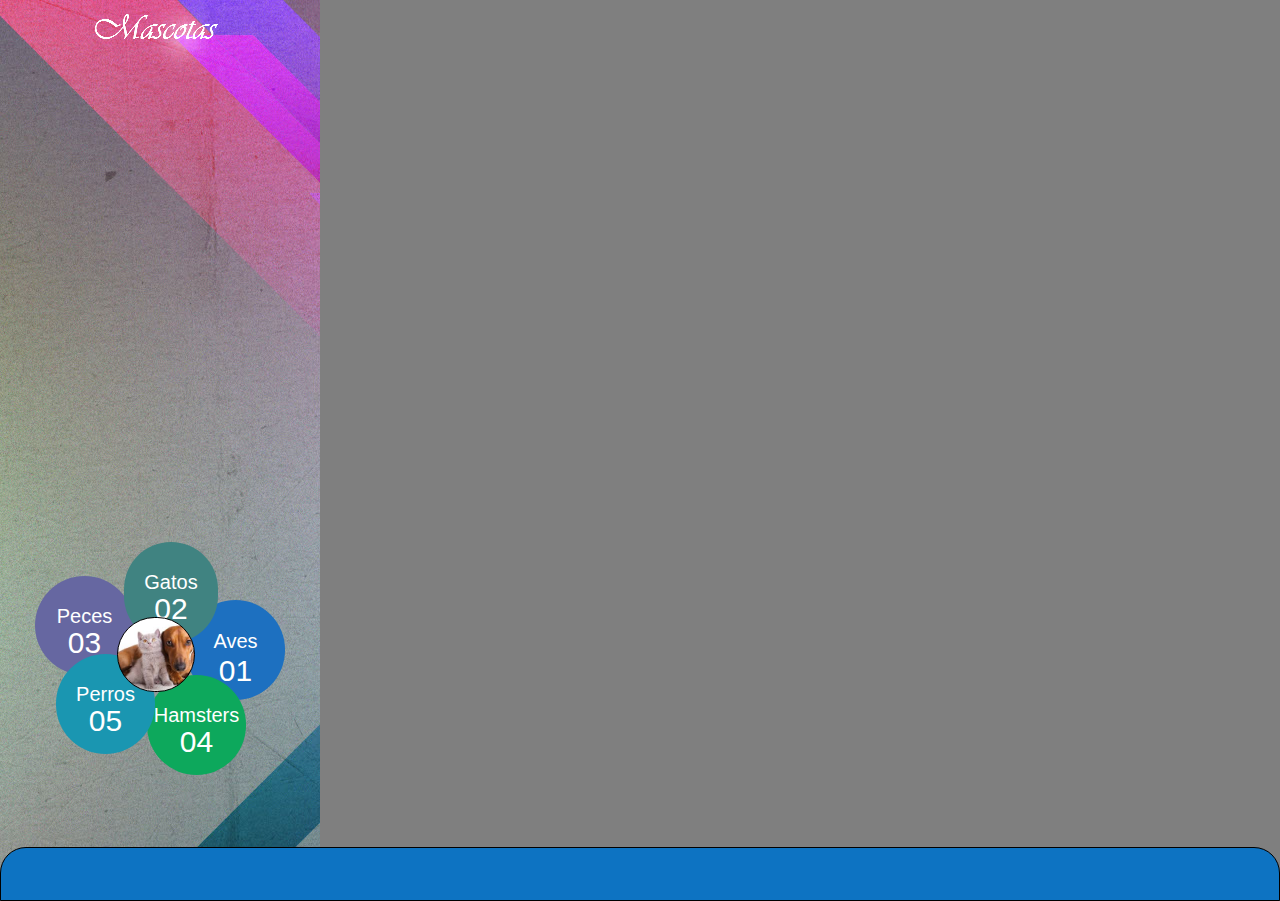
<file: index.html>
<!DOCTYPE html>
<html class="html">
 <head>

  <meta http-equiv="Content-type" content="text/html;charset=UTF-8"/>
  <meta name="generator" content="7.4.30.244"/>
  <title>Inicio</title>
  <meta name="viewport" content="width=320"/>
  <!-- CSS -->
  <link rel="stylesheet" type="text/css" href="css/site_global.css?3983832653"/>
  <link rel="stylesheet" type="text/css" href="css/master_b-p_gina-maestra.css?255842881"/>
  <link rel="stylesheet" type="text/css" href="css/index.css?3873881856" id="pagesheet"/>
  <!-- Other scripts -->
  <script type="text/javascript">
   document.documentElement.className += ' js';
var __adobewebfontsappname__ = "muse";
</script>
  <!-- JS includes -->
  <script type="text/javascript">
   document.write('\x3Cscript src="' + (document.location.protocol == 'https:' ? 'https:' : 'http:') + '//webfonts.creativecloud.com/lato:n3:all.js" type="text/javascript">\x3C/script>');
</script>
   </head>
 <body>

  <div class="clearfix" id="page"><!-- column -->
   <div class="position_content" id="page_position_content">
    <img class="colelem" id="u189-4" src="images/u189-4.png" alt="Mascotas" width="145" height="43"/><!-- rasterized frame -->
    <div class="verticalspacer"></div>
    <div class="clearfix colelem" id="u237"><!-- group -->
     <a class="nonblock nontext rounded-corners rgba-background clearfix grpelem" id="u195-6" href="perros.html"><!-- content --><p id="u195-2">Perros</p><p id="u195-4">05</p></a>
     <div class="clearfix grpelem" id="pu190"><!-- group -->
      <div class="clearfix grpelem" id="u190"><!-- group -->
       <a class="nonblock nontext rounded-corners rgba-background clearfix grpelem" id="u194-6" href="aves.html"><!-- content --><p id="u194-2">Aves</p><p id="u194-4">01</p></a>
       <a class="nonblock nontext rounded-corners rgba-background clearfix grpelem" id="u193-6" href="peces.html"><!-- content --><p id="u193-2">Peces</p><p id="u193-4">03</p></a>
       <a class="nonblock nontext rounded-corners rgba-background clearfix grpelem" id="u192-6" href="gatos.html"><!-- content --><p id="u192-2">Gatos</p><p id="u192-4">02</p></a>
       <a class="nonblock nontext rounded-corners rgba-background clearfix grpelem" id="u191-6" href="hamsters.html"><!-- content --><p id="u191-2">Hamsters</p><p id="u191-4">04</p></a>
      </div>
      <div class="rounded-corners grpelem" id="u196"><!-- simple frame --></div>
     </div>
    </div>
    <div class="rounded-corners browser_width colelem" id="u188"><!-- simple frame --></div>
   </div>
  </div>
  <!-- JS includes -->
  <script type="text/javascript">
   if (document.location.protocol != 'https:') document.write('\x3Cscript src="http://musecdn.businesscatalyst.com/scripts/4.0/jquery-1.8.3.min.js" type="text/javascript">\x3C/script>');
</script>
  <script type="text/javascript">
   window.jQuery || document.write('\x3Cscript src="scripts/jquery-1.8.3.min.js" type="text/javascript">\x3C/script>');
</script>
  <script src="scripts/museutils.js?4291592202" type="text/javascript"></script>
  <script src="scripts/jquery.tobrowserwidth.js?3842421675" type="text/javascript"></script>
  <script src="scripts/jquery.watch.js?4068933136" type="text/javascript"></script>
  <!-- Other scripts -->
  <script type="text/javascript">
   $(document).ready(function() { try {
Muse.Utils.transformMarkupToFixBrowserProblemsPreInit();/* body */
$('.browser_width').toBrowserWidth();/* browser width elements */
Muse.Utils.prepHyperlinks(true);/* body */
Muse.Utils.fullPage('#page');/* 100% height page */
Muse.Utils.showWidgetsWhenReady();/* body */
Muse.Utils.transformMarkupToFixBrowserProblems();/* body */
} catch(e) { Muse.Assert.fail('Error calling selector function:' + e); }});
</script>
   </body>
</html>
</file>
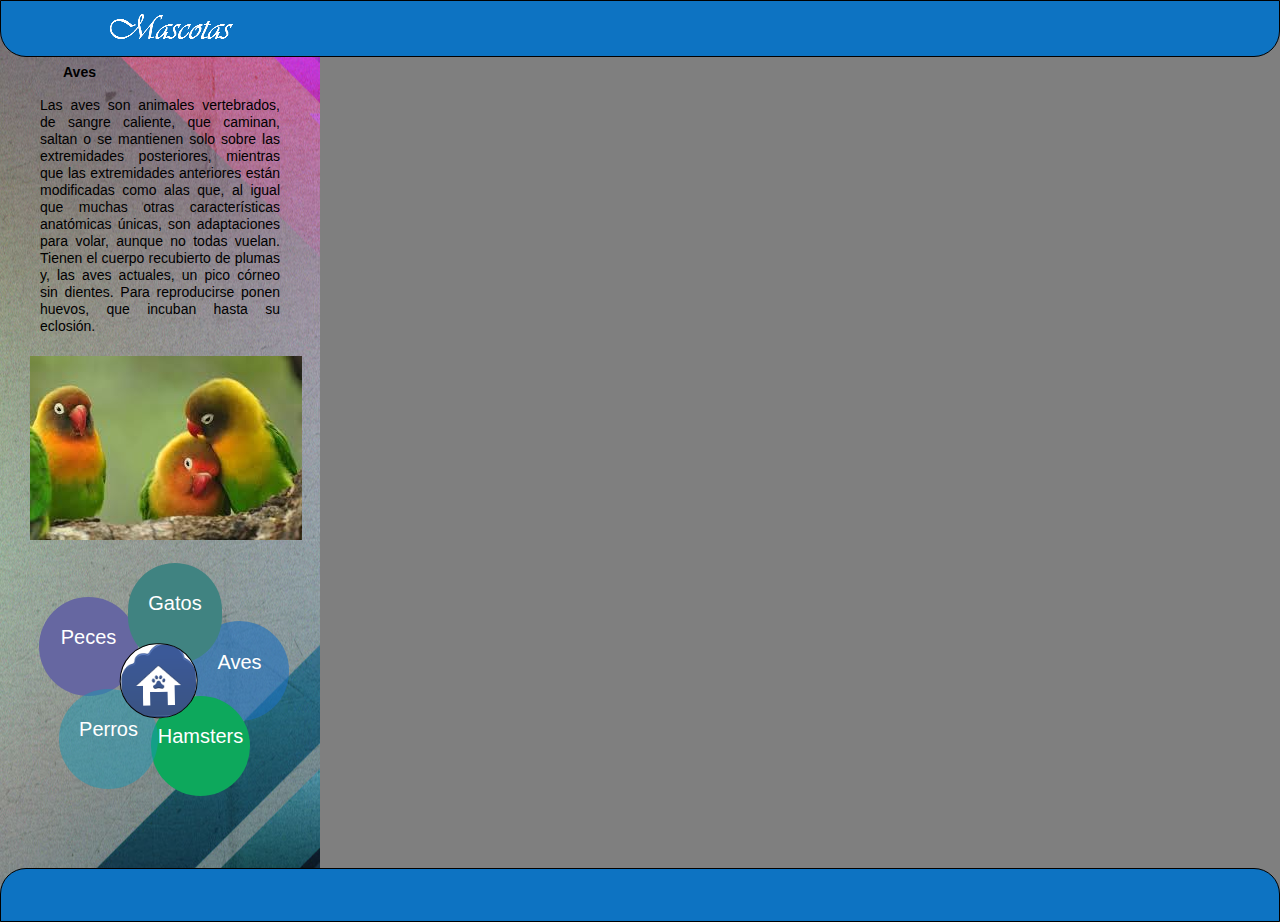
<file: aves.html>
<!DOCTYPE html>
<html class="html">
 <head>

  <meta http-equiv="Content-type" content="text/html;charset=UTF-8"/>
  <meta name="generator" content="7.4.30.244"/>
  <title>Aves</title>
  <meta name="viewport" content="width=320"/>
  <!-- CSS -->
  <link rel="stylesheet" type="text/css" href="css/site_global.css?3983832653"/>
  <link rel="stylesheet" type="text/css" href="css/master_a-p_gina-maestra.css?3880875102"/>
  <link rel="stylesheet" type="text/css" href="css/aves.css?289022671" id="pagesheet"/>
  <!-- Other scripts -->
  <script type="text/javascript">
   document.documentElement.className += ' js';
var __adobewebfontsappname__ = "muse";
</script>
  <!-- JS includes -->
  <script type="text/javascript">
   document.write('\x3Cscript src="' + (document.location.protocol == 'https:' ? 'https:' : 'http:') + '//webfonts.creativecloud.com/lato:n3:all.js" type="text/javascript">\x3C/script>');
</script>
   </head>
 <body>

  <div class="clearfix" id="page"><!-- column -->
   <div class="position_content" id="page_position_content">
    <div class="clearfix browser_width colelem" id="u85"><!-- group -->
     <div class="clearfix grpelem" id="u97-3"><!-- content -->
      <p>&nbsp;</p>
     </div>
     <img class="grpelem" id="u98-4" src="images/u98-4.png" alt="Mascotas" width="145" height="43"/><!-- rasterized frame -->
    </div>
    <div class="clearfix colelem" id="u357-4"><!-- content -->
     <p>Aves</p>
    </div>
    <div class="clearfix colelem" id="u399-4"><!-- content -->
     <p>Las aves son animales vertebrados, de sangre caliente, que caminan, saltan o se mantienen solo sobre las extremidades posteriores, mientras que las extremidades anteriores están modificadas como alas que, al igual que muchas otras características anatómicas únicas, son adaptaciones para volar, aunque no todas vuelan. Tienen el cuerpo recubierto de plumas y, las aves actuales, un pico córneo sin dientes. Para reproducirse ponen huevos, que incuban hasta su eclosión.</p>
    </div>
    <div class="clearfix colelem" id="u358-3"><!-- content -->
     <p>&nbsp;</p>
    </div>
    <div class="verticalspacer"></div>
    <div class="clearfix colelem" id="u236"><!-- group -->
     <div class="clearfix grpelem" id="u166"><!-- group -->
      <a class="nonblock nontext MuseLinkActive clearfix grpelem" id="u169-5" href="aves.html"><!-- content --><p id="u169-2">Aves</p><p id="u169-3">&nbsp;</p></a>
      <a class="nonblock nontext clearfix grpelem" id="u167-5" href="peces.html"><!-- content --><p id="u167-2">Peces</p><p id="u167-3">&nbsp;</p></a>
      <a class="nonblock nontext clearfix grpelem" id="u168-5" href="gatos.html"><!-- content --><p id="u168-2">Gatos</p><p id="u168-3">&nbsp;</p></a>
      <a class="nonblock nontext clearfix grpelem" id="u170-5" href="hamsters.html"><!-- content --><p id="u170-2">Hamsters</p><p id="u170-3">&nbsp;</p></a>
     </div>
     <a class="nonblock nontext clearfix grpelem" id="u172-5" href="perros.html"><!-- content --><p id="u172-2">Perros</p><p id="u172-3">&nbsp;</p></a>
     <a class="nonblock nontext grpelem" id="u171" href="index.html" data-mu-ie-matrix="progid:DXImageTransform.Microsoft.Matrix(M11=0.9998,M12=0.0175,M21=-0.0175,M22=0.9998,SizingMethod='auto expand')" data-mu-ie-matrix-dx="-1" data-mu-ie-matrix-dy="-1"><!-- simple frame --></a>
    </div>
    <div class="browser_width colelem" id="u88"><!-- simple frame --></div>
   </div>
  </div>
  <!-- JS includes -->
  <script type="text/javascript">
   if (document.location.protocol != 'https:') document.write('\x3Cscript src="http://musecdn.businesscatalyst.com/scripts/4.0/jquery-1.8.3.min.js" type="text/javascript">\x3C/script>');
</script>
  <script type="text/javascript">
   window.jQuery || document.write('\x3Cscript src="scripts/jquery-1.8.3.min.js" type="text/javascript">\x3C/script>');
</script>
  <script src="scripts/museutils.js?4291592202" type="text/javascript"></script>
  <script src="scripts/jquery.tobrowserwidth.js?3842421675" type="text/javascript"></script>
  <script src="scripts/jquery.watch.js?4068933136" type="text/javascript"></script>
  <!-- Other scripts -->
  <script type="text/javascript">
   $(document).ready(function() { try {
Muse.Utils.transformMarkupToFixBrowserProblemsPreInit();/* body */
$('.browser_width').toBrowserWidth();/* browser width elements */
Muse.Utils.prepHyperlinks(true);/* body */
Muse.Utils.fullPage('#page');/* 100% height page */
Muse.Utils.showWidgetsWhenReady();/* body */
Muse.Utils.transformMarkupToFixBrowserProblems();/* body */
} catch(e) { Muse.Assert.fail('Error calling selector function:' + e); }});
</script>
   </body>
</html>
</file>
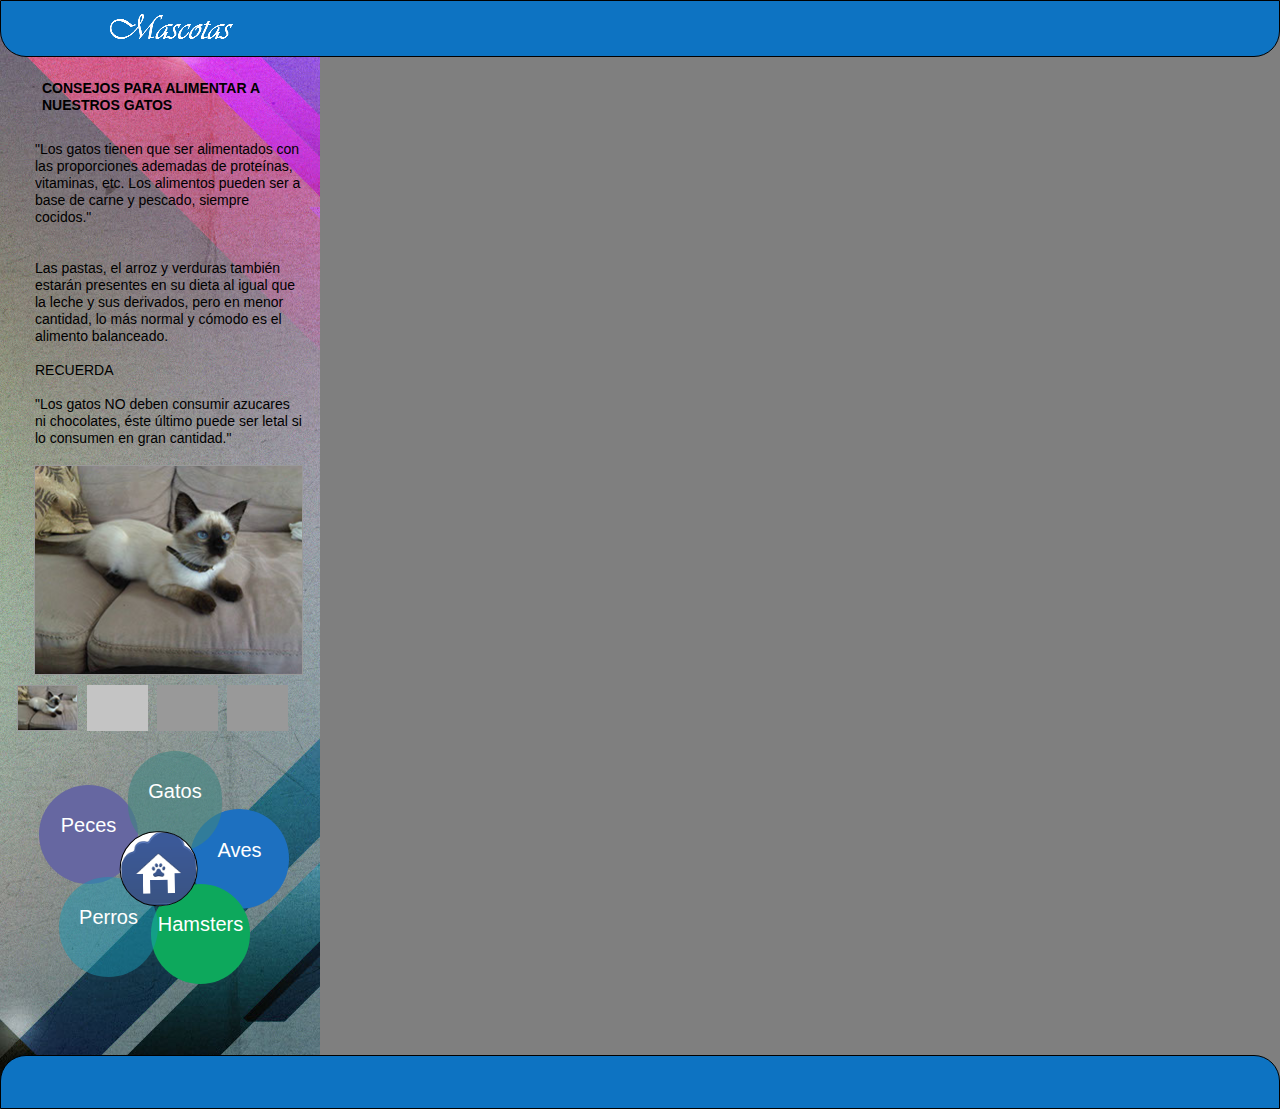
<file: gatos.html>
<!DOCTYPE html>
<html class="html">
 <head>

  <meta http-equiv="Content-type" content="text/html;charset=UTF-8"/>
  <meta name="generator" content="7.4.30.244"/>
  <title>Gatos</title>
  <meta name="viewport" content="width=320"/>
  <!-- CSS -->
  <link rel="stylesheet" type="text/css" href="css/site_global.css?3983832653"/>
  <link rel="stylesheet" type="text/css" href="css/master_a-p_gina-maestra.css?3880875102"/>
  <link rel="stylesheet" type="text/css" href="css/gatos.css?4140128172" id="pagesheet"/>
  <!-- Other scripts -->
  <script type="text/javascript">
   document.documentElement.className += ' js';
var __adobewebfontsappname__ = "muse";
</script>
  <!-- JS includes -->
  <script type="text/javascript">
   document.write('\x3Cscript src="' + (document.location.protocol == 'https:' ? 'https:' : 'http:') + '//webfonts.creativecloud.com/lato:n3:all.js" type="text/javascript">\x3C/script>');
</script>
   </head>
 <body>

  <div class="clearfix" id="page"><!-- column -->
   <div class="position_content" id="page_position_content">
    <div class="rounded-corners clearfix browser_width colelem" id="u85"><!-- group -->
     <div class="clearfix grpelem" id="u97-3"><!-- content -->
      <p>&nbsp;</p>
     </div>
     <img class="grpelem" id="u98-4" src="images/u98-4.png" alt="Mascotas" width="145" height="43"/><!-- rasterized frame -->
    </div>
    <div class="clearfix colelem" id="u329-5"><!-- content -->
     <p>CONSEJOS PARA ALIMENTAR A NUESTROS GATOS</p>
     <p>&nbsp;</p>
    </div>
    <div class="clearfix colelem" id="pu330-15"><!-- group -->
     <div class="clearfix grpelem" id="u330-15"><!-- content -->
      <p>&quot;Los gatos tienen que ser alimentados con las proporciones ademadas de proteínas, vitaminas, etc. Los alimentos pueden ser a base de carne y pescado, siempre cocidos.&quot;</p>
      <p>&nbsp;</p>
      <p>&nbsp;</p>
      <p>Las pastas, el arroz y verduras también estarán presentes en su dieta al igual que la leche y sus derivados, pero en menor cantidad, lo más normal y cómodo es el alimento balanceado.</p>
      <p>&nbsp;</p>
      <p>RECUERDA</p>
      <p>&nbsp;</p>
      <p>&quot;Los gatos NO deben consumir azucares ni chocolates, éste último puede ser letal si lo consumen en gran cantidad.&quot;</p>
      <p>&nbsp;</p>
     </div>
     <div class="clearfix grpelem" id="u338-3"><!-- content -->
      <p>&nbsp;</p>
     </div>
    </div>
    <div class="PamphletWidget clearfix colelem" id="pamphletu301"><!-- none box -->
     <div class="ThumbGroup clearfix grpelem" id="u311"><!-- none box -->
      <div class="popup_anchor">
       <div class="Thumb popup_element museBGSize" id="u312"><!-- simple frame --></div>
      </div>
      <div class="popup_anchor">
       <div class="Thumb popup_element museBGSize" id="u313"><!-- simple frame --></div>
      </div>
      <div class="popup_anchor">
       <div class="Thumb popup_element museBGSize" id="u314"><!-- simple frame --></div>
      </div>
      <div class="popup_anchor">
       <div class="Thumb popup_element museBGSize" id="u327"><!-- simple frame --></div>
      </div>
     </div>
     <div class="popup_anchor" id="u307popup">
      <div class="ContainerGroup clearfix" id="u307"><!-- stack box -->
       <div class="Container museBGSize grpelem" id="u310"><!-- simple frame --></div>
       <div class="Container invi museBGSize grpelem" id="u309"><!-- simple frame --></div>
       <div class="Container invi museBGSize grpelem" id="u308"><!-- simple frame --></div>
       <div class="Container invi museBGSize clearfix grpelem" id="u328"><!-- group -->
        <div class="clearfix grpelem" id="u337-3"><!-- content -->
         <p>&nbsp;</p>
        </div>
       </div>
      </div>
     </div>
    </div>
    <div class="verticalspacer"></div>
    <div class="clearfix colelem" id="u236"><!-- group -->
     <div class="clearfix grpelem" id="u166"><!-- group -->
      <a class="nonblock nontext rounded-corners rgba-background clearfix grpelem" id="u169-5" href="aves.html"><!-- content --><p id="u169-2">Aves</p><p id="u169-3">&nbsp;</p></a>
      <a class="nonblock nontext rounded-corners rgba-background clearfix grpelem" id="u167-5" href="peces.html"><!-- content --><p id="u167-2">Peces</p><p id="u167-3">&nbsp;</p></a>
      <a class="nonblock nontext MuseLinkActive rounded-corners rgba-background clearfix grpelem" id="u168-5" href="gatos.html"><!-- content --><p id="u168-2">Gatos</p><p id="u168-3">&nbsp;</p></a>
      <a class="nonblock nontext rounded-corners rgba-background clearfix grpelem" id="u170-5" href="hamsters.html"><!-- content --><p id="u170-2">Hamsters</p><p id="u170-3">&nbsp;</p></a>
     </div>
     <a class="nonblock nontext rgba-background rounded-corners clearfix grpelem" id="u172-5" href="perros.html"><!-- content --><p id="u172-2">Perros</p><p id="u172-3">&nbsp;</p></a>
     <a class="nonblock nontext rounded-corners grpelem" id="u171" href="index.html" data-mu-ie-matrix="progid:DXImageTransform.Microsoft.Matrix(M11=0.9998,M12=0.0175,M21=-0.0175,M22=0.9998,SizingMethod='auto expand')" data-mu-ie-matrix-dx="-1" data-mu-ie-matrix-dy="-1"><!-- simple frame --></a>
    </div>
    <div class="rounded-corners browser_width colelem" id="u88"><!-- simple frame --></div>
   </div>
  </div>
  <div class="preload_images">
   <img class="preload" src="images/g-raza-balineshtml-u312-a-fr.jpg" alt=""/>
   <img class="preload" src="images/alimentacion-gatos-u313-a-fr.jpg" alt=""/>
   <img class="preload" src="images/gato-u314-a-fr.jpg" alt=""/>
   <img class="preload" src="images/gato-de-angora-de-bellos-ojos-u327-a-fr.jpg" alt=""/>
  </div>
  <!-- JS includes -->
  <script type="text/javascript">
   if (document.location.protocol != 'https:') document.write('\x3Cscript src="http://musecdn.businesscatalyst.com/scripts/4.0/jquery-1.8.3.min.js" type="text/javascript">\x3C/script>');
</script>
  <script type="text/javascript">
   window.jQuery || document.write('\x3Cscript src="scripts/jquery-1.8.3.min.js" type="text/javascript">\x3C/script>');
</script>
  <script src="scripts/museutils.js?4291592202" type="text/javascript"></script>
  <script src="scripts/jquery.tobrowserwidth.js?3842421675" type="text/javascript"></script>
  <script src="scripts/jquery.musepolyfill.bgsize.js?291134478" type="text/javascript"></script>
  <script src="scripts/webpro.js?3903299128" type="text/javascript"></script>
  <script src="scripts/musewpslideshow.js?138381373" type="text/javascript"></script>
  <script src="scripts/jquery.museoverlay.js?4250894771" type="text/javascript"></script>
  <script src="scripts/touchswipe.js?4156838003" type="text/javascript"></script>
  <script src="scripts/jquery.watch.js?4068933136" type="text/javascript"></script>
  <!-- Other scripts -->
  <script type="text/javascript">
   $(document).ready(function() { try {
Muse.Utils.transformMarkupToFixBrowserProblemsPreInit();/* body */
$('.browser_width').toBrowserWidth();/* browser width elements */
Muse.Utils.prepHyperlinks(true);/* body */
Muse.Utils.initWidget('#pamphletu301', function(elem) { new WebPro.Widget.ContentSlideShow(elem, {contentLayout_runtime:'stack',event:'click',deactivationEvent:'mouseout_click',autoPlay:false,displayInterval:3000,transitionStyle:'fading',transitionDuration:500,hideAllContentsFirst:false,shuffle:false,enableSwipe:true}); });/* #pamphletu301 */
Muse.Utils.fullPage('#page');/* 100% height page */
Muse.Utils.showWidgetsWhenReady();/* body */
Muse.Utils.transformMarkupToFixBrowserProblems();/* body */
} catch(e) { Muse.Assert.fail('Error calling selector function:' + e); }});
</script>
   </body>
</html>
</file>
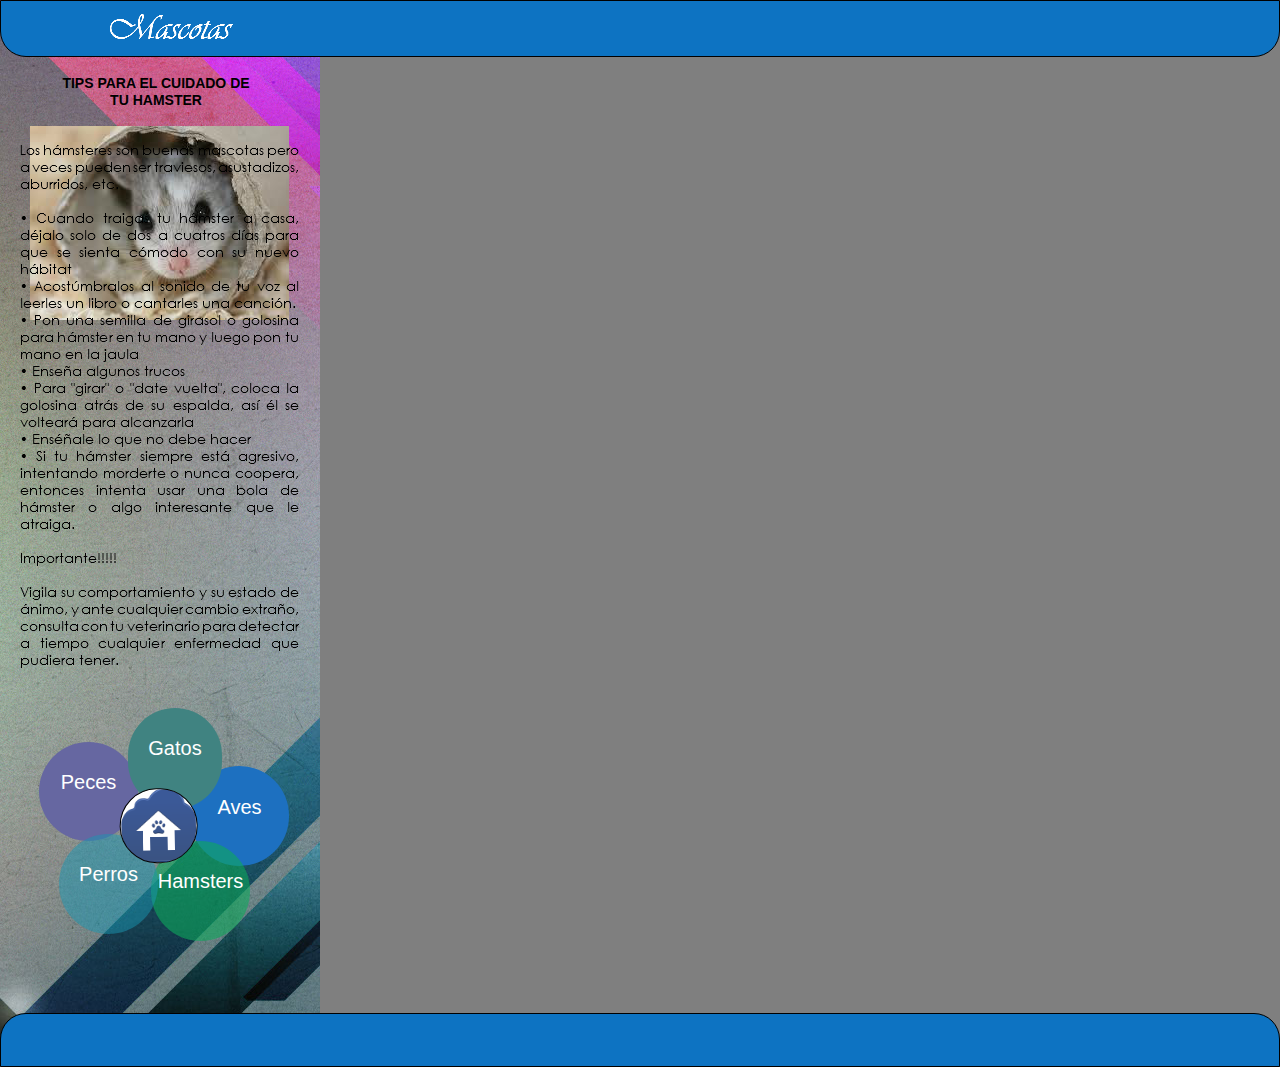
<file: hamsters.html>
<!DOCTYPE html>
<html class="html">
 <head>

  <meta http-equiv="Content-type" content="text/html;charset=UTF-8"/>
  <meta name="generator" content="7.4.30.244"/>
  <title>Hamsters</title>
  <meta name="viewport" content="width=320"/>
  <!-- CSS -->
  <link rel="stylesheet" type="text/css" href="css/site_global.css?3983832653"/>
  <link rel="stylesheet" type="text/css" href="css/master_a-p_gina-maestra.css?3880875102"/>
  <link rel="stylesheet" type="text/css" href="css/hamsters.css?3769456011" id="pagesheet"/>
  <!-- Other scripts -->
  <script type="text/javascript">
   document.documentElement.className += ' js';
var __adobewebfontsappname__ = "muse";
</script>
  <!-- JS includes -->
  <script type="text/javascript">
   document.write('\x3Cscript src="' + (document.location.protocol == 'https:' ? 'https:' : 'http:') + '//webfonts.creativecloud.com/lato:n3:all.js" type="text/javascript">\x3C/script>');
</script>
   </head>
 <body>

  <div class="clearfix" id="page"><!-- column -->
   <div class="position_content" id="page_position_content">
    <div class="clearfix browser_width colelem" id="u85"><!-- group -->
     <div class="clearfix grpelem" id="u97-3"><!-- content -->
      <p>&nbsp;</p>
     </div>
     <img class="grpelem" id="u98-4" src="images/u98-4.png" alt="Mascotas" width="145" height="43"/><!-- rasterized frame -->
    </div>
    <div class="clearfix colelem" id="u285-4"><!-- content -->
     <p>TIPS PARA EL CUIDADO DE TU HAMSTER</p>
    </div>
    <img class="colelem" id="u277-27" src="images/u277-27.png" alt="
Los hámsteres son buenas mascotas pero a veces pueden ser traviesos, asustadizos, aburridos, etc. • Cuando traigas tu hámster a casa, déjalo solo de dos a cuatros días para que se sienta cómodo con su nuevo hábitat
• Acostúmbralos al sonido de tu voz al leerles un libro o cantarles una canción.
• Pon una semilla de girasol o golosina para hámster en tu mano y luego pon tu mano en la jaula
• Enseña algunos trucos
• Para &quot;girar&quot; o &quot;date vuelta&quot;, coloca la golosina atrás de su espalda, así él se volteará para alcanzarla
• Enséñale lo que no debe hacer
• Si tu hámster siempre está agresivo, intentando morderte o nunca coopera, entonces intenta usar una bola de hámster o algo interesante que le atraiga. Importante!!!!! Vigila su comportamiento y su estado de ánimo, y ante cualquier cambio extraño, consulta con tu veterinario para detectar a tiempo cualquier enfermedad que pudiera tener. " width="279" height="561"/><!-- rasterized frame -->
    <div class="verticalspacer"></div>
    <div class="clearfix colelem" id="u236"><!-- group -->
     <div class="clearfix grpelem" id="u166"><!-- group -->
      <a class="nonblock nontext clearfix grpelem" id="u169-5" href="aves.html"><!-- content --><p id="u169-2">Aves</p><p id="u169-3">&nbsp;</p></a>
      <a class="nonblock nontext clearfix grpelem" id="u167-5" href="peces.html"><!-- content --><p id="u167-2">Peces</p><p id="u167-3">&nbsp;</p></a>
      <a class="nonblock nontext clearfix grpelem" id="u168-5" href="gatos.html"><!-- content --><p id="u168-2">Gatos</p><p id="u168-3">&nbsp;</p></a>
      <a class="nonblock nontext MuseLinkActive clearfix grpelem" id="u170-5" href="hamsters.html"><!-- content --><p id="u170-2">Hamsters</p><p id="u170-3">&nbsp;</p></a>
     </div>
     <a class="nonblock nontext clearfix grpelem" id="u172-5" href="perros.html"><!-- content --><p id="u172-2">Perros</p><p id="u172-3">&nbsp;</p></a>
     <a class="nonblock nontext grpelem" id="u171" href="index.html" data-mu-ie-matrix="progid:DXImageTransform.Microsoft.Matrix(M11=0.9998,M12=0.0175,M21=-0.0175,M22=0.9998,SizingMethod='auto expand')" data-mu-ie-matrix-dx="-1" data-mu-ie-matrix-dy="-1"><!-- simple frame --></a>
    </div>
    <div class="browser_width colelem" id="u88"><!-- simple frame --></div>
   </div>
  </div>
  <!-- JS includes -->
  <script type="text/javascript">
   if (document.location.protocol != 'https:') document.write('\x3Cscript src="http://musecdn.businesscatalyst.com/scripts/4.0/jquery-1.8.3.min.js" type="text/javascript">\x3C/script>');
</script>
  <script type="text/javascript">
   window.jQuery || document.write('\x3Cscript src="scripts/jquery-1.8.3.min.js" type="text/javascript">\x3C/script>');
</script>
  <script src="scripts/museutils.js?4291592202" type="text/javascript"></script>
  <script src="scripts/jquery.tobrowserwidth.js?3842421675" type="text/javascript"></script>
  <script src="scripts/jquery.watch.js?4068933136" type="text/javascript"></script>
  <!-- Other scripts -->
  <script type="text/javascript">
   $(document).ready(function() { try {
Muse.Utils.transformMarkupToFixBrowserProblemsPreInit();/* body */
$('.browser_width').toBrowserWidth();/* browser width elements */
Muse.Utils.prepHyperlinks(true);/* body */
Muse.Utils.fullPage('#page');/* 100% height page */
Muse.Utils.showWidgetsWhenReady();/* body */
Muse.Utils.transformMarkupToFixBrowserProblems();/* body */
} catch(e) { Muse.Assert.fail('Error calling selector function:' + e); }});
</script>
   </body>
</html>
</file>
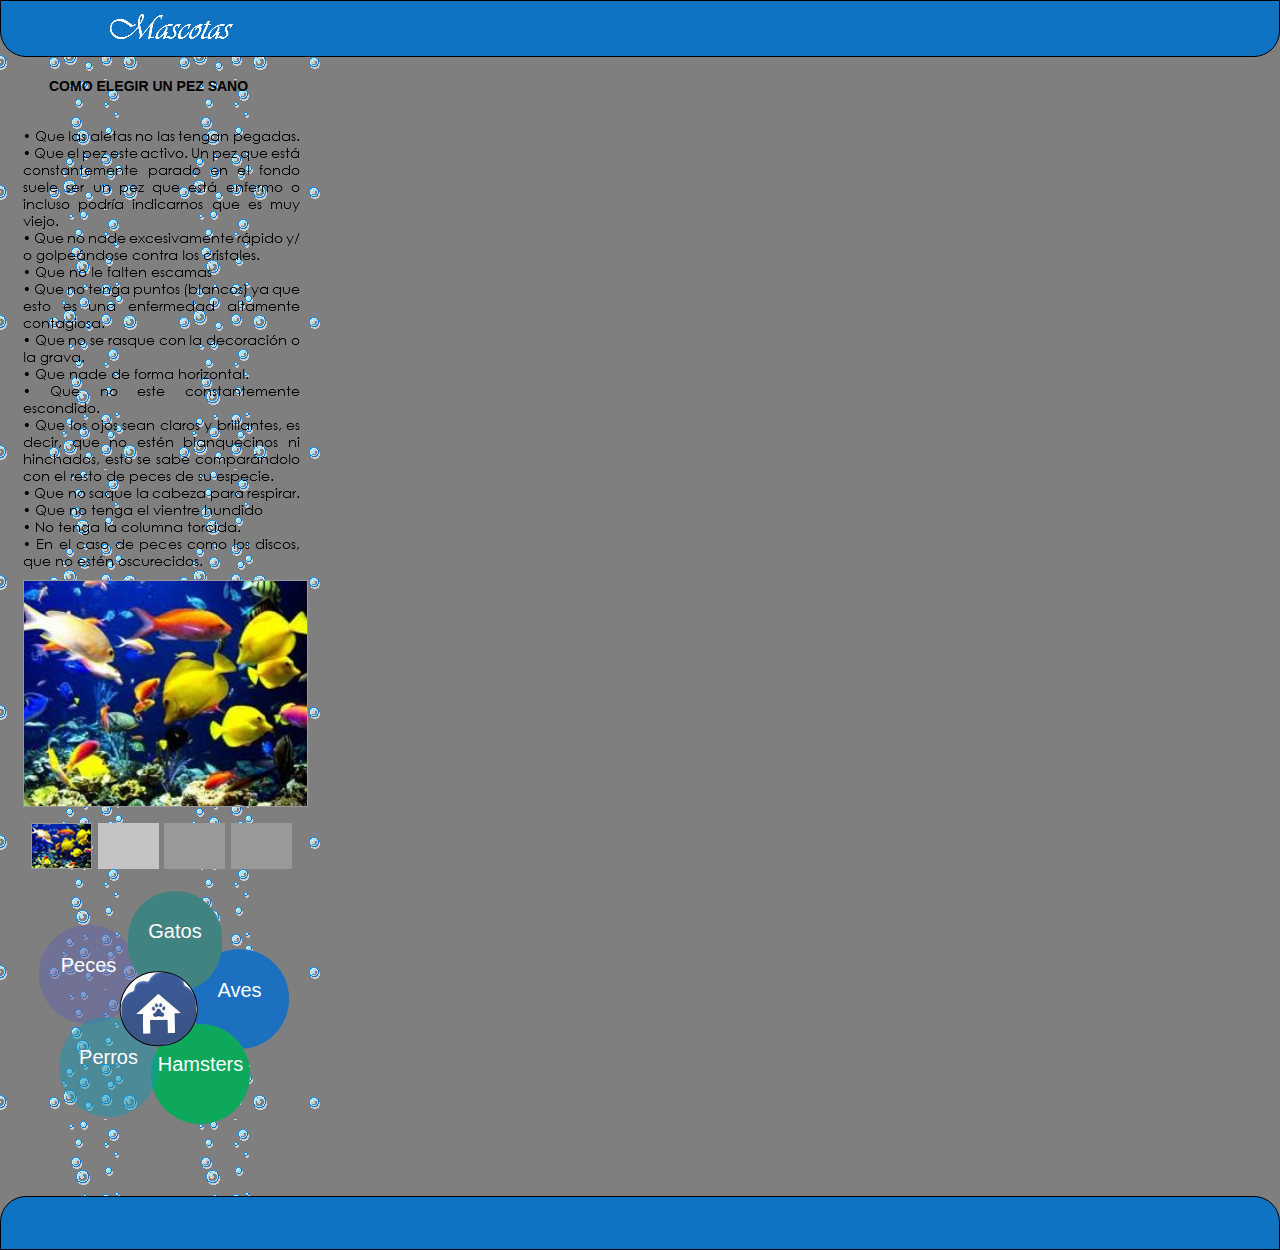
<file: peces.html>
<!DOCTYPE html>
<html class="html">
 <head>

  <meta http-equiv="Content-type" content="text/html;charset=UTF-8"/>
  <meta name="generator" content="7.4.30.244"/>
  <title>Peces</title>
  <meta name="viewport" content="width=320"/>
  <!-- CSS -->
  <link rel="stylesheet" type="text/css" href="css/site_global.css?3983832653"/>
  <link rel="stylesheet" type="text/css" href="css/master_a-p_gina-maestra.css?3880875102"/>
  <link rel="stylesheet" type="text/css" href="css/peces.css?3835089817" id="pagesheet"/>
  <!-- Other scripts -->
  <script type="text/javascript">
   document.documentElement.className += ' js';
var __adobewebfontsappname__ = "muse";
</script>
  <!-- JS includes -->
  <script type="text/javascript">
   document.write('\x3Cscript src="' + (document.location.protocol == 'https:' ? 'https:' : 'http:') + '//webfonts.creativecloud.com/lato:n3:all.js" type="text/javascript">\x3C/script>');
</script>
   </head>
 <body>

  <div class="clearfix" id="page"><!-- column -->
   <div class="position_content" id="page_position_content">
    <div class="clearfix browser_width colelem" id="u85"><!-- group -->
     <div class="clearfix grpelem" id="u97-3"><!-- content -->
      <p>&nbsp;</p>
     </div>
     <img class="grpelem" id="u98-4" src="images/u98-4.png" alt="Mascotas" width="145" height="43"/><!-- rasterized frame -->
    </div>
    <div class="clearfix colelem" id="pu286-34"><!-- group -->
     <img class="grpelem" id="u286-34" src="images/u286-34.png" alt="&nbsp;• Que las aletas no las tengan pegadas.
• Que el pez este activo. Un pez que está constantemente parado en el fondo suele ser un pez que está enfermo o incluso podría indicarnos que es muy viejo.
• Que no nade excesivamente rápido y/o golpeándose contra los cristales.
• Que no le falten escamas
• Que no tenga puntos (blancos) ya que esto es una enfermedad altamente contagiosa.
• Que no se rasque con la decoración o la grava.
• Que nade de forma horizontal.
• Que no este constantemente escondido.
• Que los ojos sean claros y brillantes, es decir, que no estén blanquecinos ni hinchados, esto se sabe comparándolo con el resto de peces de su especie.
• Que no saque la cabeza para respirar.
• Que no tenga el vientre hundido
• No tenga la columna torcida.
• En el caso de peces como los discos, que no estén oscurecidos. " width="277" height="544"/><!-- rasterized frame -->
     <a class="anchor_item grpelem" id="untitled"></a>
     <div class="clearfix grpelem" id="u288-4"><!-- content -->
      <p>COMO ELEGIR UN PEZ SANO</p>
     </div>
     <div class="PamphletWidget clearfix grpelem" id="pamphletu431"><!-- none box -->
      <div class="ThumbGroup clearfix grpelem" id="u441"><!-- none box -->
       <div class="popup_anchor">
        <div class="Thumb popup_element museBGSize" id="u442"><!-- simple frame --></div>
       </div>
       <div class="popup_anchor">
        <div class="Thumb popup_element museBGSize" id="u443"><!-- simple frame --></div>
       </div>
       <div class="popup_anchor">
        <div class="Thumb popup_element museBGSize" id="u444"><!-- simple frame --></div>
       </div>
       <div class="popup_anchor">
        <div class="Thumb popup_element museBGSize" id="u456"><!-- simple frame --></div>
       </div>
      </div>
      <div class="popup_anchor" id="u437popup">
       <div class="ContainerGroup clearfix" id="u437"><!-- stack box -->
        <div class="Container museBGSize grpelem" id="u440"><!-- simple frame --></div>
        <div class="Container invi museBGSize grpelem" id="u439"><!-- simple frame --></div>
        <div class="Container invi museBGSize grpelem" id="u438"><!-- simple frame --></div>
        <div class="Container invi museBGSize grpelem" id="u457"><!-- simple frame --></div>
       </div>
      </div>
     </div>
    </div>
    <div class="verticalspacer"></div>
    <div class="clearfix colelem" id="u236"><!-- group -->
     <div class="clearfix grpelem" id="u166"><!-- group -->
      <a class="nonblock nontext clearfix grpelem" id="u169-5" href="aves.html"><!-- content --><p id="u169-2">Aves</p><p id="u169-3">&nbsp;</p></a>
      <a class="nonblock nontext MuseLinkActive clearfix grpelem" id="u167-5" href="peces.html"><!-- content --><p id="u167-2">Peces</p><p id="u167-3">&nbsp;</p></a>
      <a class="nonblock nontext clearfix grpelem" id="u168-5" href="gatos.html"><!-- content --><p id="u168-2">Gatos</p><p id="u168-3">&nbsp;</p></a>
      <a class="nonblock nontext clearfix grpelem" id="u170-5" href="hamsters.html"><!-- content --><p id="u170-2">Hamsters</p><p id="u170-3">&nbsp;</p></a>
     </div>
     <a class="nonblock nontext clearfix grpelem" id="u172-5" href="perros.html"><!-- content --><p id="u172-2">Perros</p><p id="u172-3">&nbsp;</p></a>
     <a class="nonblock nontext grpelem" id="u171" href="index.html" data-mu-ie-matrix="progid:DXImageTransform.Microsoft.Matrix(M11=0.9998,M12=0.0175,M21=-0.0175,M22=0.9998,SizingMethod='auto expand')" data-mu-ie-matrix-dx="-1" data-mu-ie-matrix-dy="-1"><!-- simple frame --></a>
    </div>
    <div class="browser_width colelem" id="u88"><!-- simple frame --></div>
   </div>
  </div>
  <div class="preload_images">
   <img class="preload" src="images/pez3-u442-a-fr.jpg" alt=""/>
   <img class="preload" src="images/pez1-u443-a-fr.jpg" alt=""/>
   <img class="preload" src="images/pez4-u444-a-fr.jpg" alt=""/>
   <img class="preload" src="images/pez2-u456-a-fr.jpg" alt=""/>
  </div>
  <!-- JS includes -->
  <script type="text/javascript">
   if (document.location.protocol != 'https:') document.write('\x3Cscript src="http://musecdn.businesscatalyst.com/scripts/4.0/jquery-1.8.3.min.js" type="text/javascript">\x3C/script>');
</script>
  <script type="text/javascript">
   window.jQuery || document.write('\x3Cscript src="scripts/jquery-1.8.3.min.js" type="text/javascript">\x3C/script>');
</script>
  <script src="scripts/museutils.js?4291592202" type="text/javascript"></script>
  <script src="scripts/jquery.tobrowserwidth.js?3842421675" type="text/javascript"></script>
  <script src="scripts/jquery.musepolyfill.bgsize.js?291134478" type="text/javascript"></script>
  <script src="scripts/webpro.js?3903299128" type="text/javascript"></script>
  <script src="scripts/musewpslideshow.js?138381373" type="text/javascript"></script>
  <script src="scripts/jquery.museoverlay.js?4250894771" type="text/javascript"></script>
  <script src="scripts/touchswipe.js?4156838003" type="text/javascript"></script>
  <script src="scripts/jquery.watch.js?4068933136" type="text/javascript"></script>
  <!-- Other scripts -->
  <script type="text/javascript">
   $(document).ready(function() { try {
Muse.Utils.transformMarkupToFixBrowserProblemsPreInit();/* body */
$('.browser_width').toBrowserWidth();/* browser width elements */
Muse.Utils.prepHyperlinks(true);/* body */
Muse.Utils.initWidget('#pamphletu431', function(elem) { new WebPro.Widget.ContentSlideShow(elem, {contentLayout_runtime:'stack',event:'click',deactivationEvent:'',autoPlay:false,displayInterval:3000,transitionStyle:'fading',transitionDuration:500,hideAllContentsFirst:false,shuffle:false,enableSwipe:true}); });/* #pamphletu431 */
Muse.Utils.fullPage('#page');/* 100% height page */
Muse.Utils.showWidgetsWhenReady();/* body */
Muse.Utils.transformMarkupToFixBrowserProblems();/* body */
} catch(e) { Muse.Assert.fail('Error calling selector function:' + e); }});
</script>
   </body>
</html>
</file>
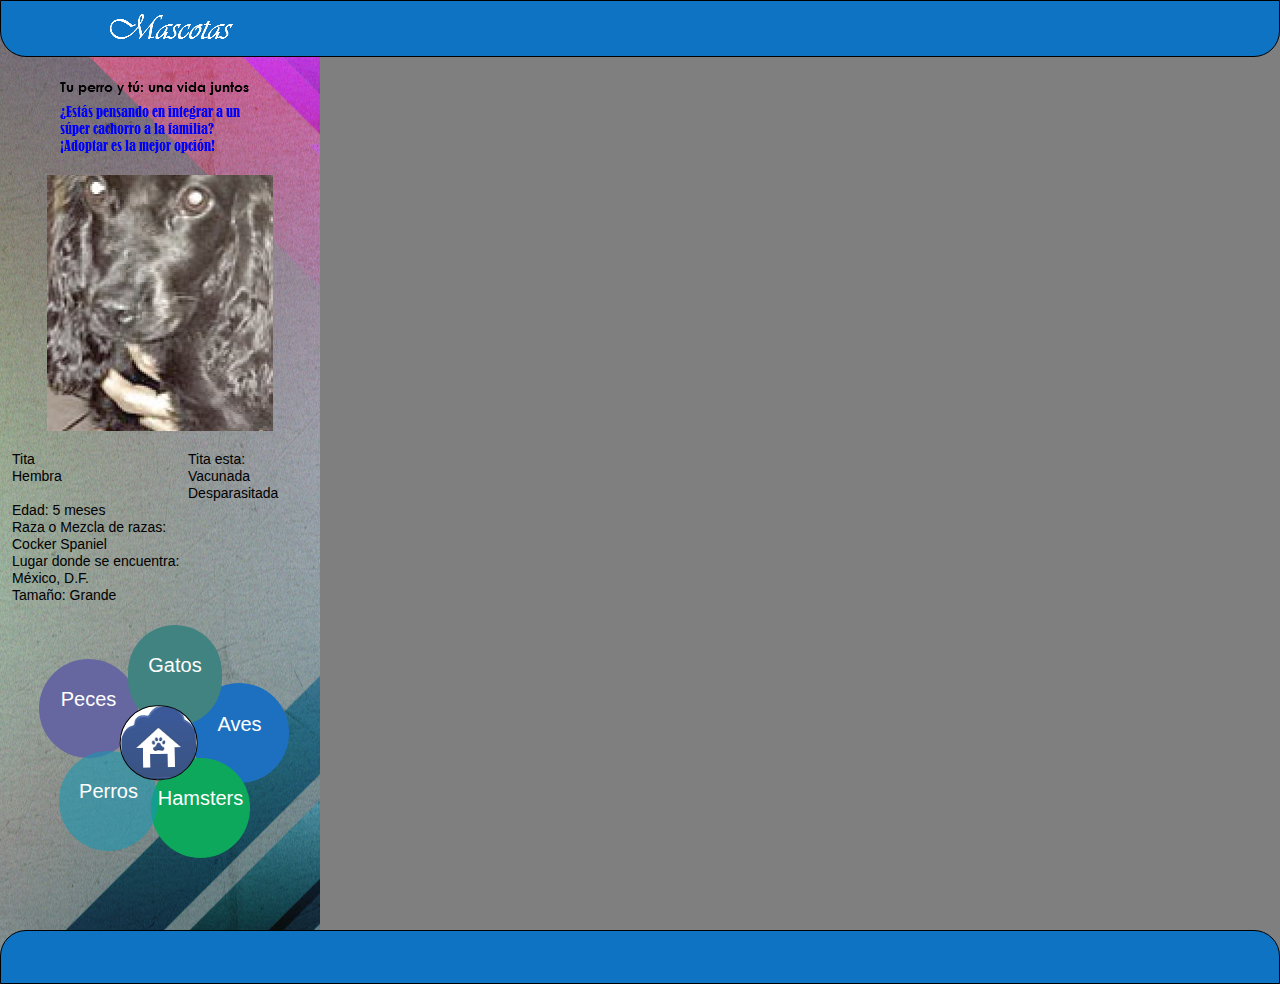
<file: perros.html>
<!DOCTYPE html>
<html class="html">
 <head>

  <meta http-equiv="Content-type" content="text/html;charset=UTF-8"/>
  <meta name="generator" content="7.4.30.244"/>
  <title>Perros</title>
  <meta name="viewport" content="width=320"/>
  <!-- CSS -->
  <link rel="stylesheet" type="text/css" href="css/site_global.css?3983832653"/>
  <link rel="stylesheet" type="text/css" href="css/master_a-p_gina-maestra.css?3880875102"/>
  <link rel="stylesheet" type="text/css" href="css/perros.css?3863938192" id="pagesheet"/>
  <!-- Other scripts -->
  <script type="text/javascript">
   document.documentElement.className += ' js';
var __adobewebfontsappname__ = "muse";
</script>
  <!-- JS includes -->
  <script type="text/javascript">
   document.write('\x3Cscript src="' + (document.location.protocol == 'https:' ? 'https:' : 'http:') + '//webfonts.creativecloud.com/lato:n3:all.js" type="text/javascript">\x3C/script>');
</script>
   </head>
 <body>

  <div class="clearfix" id="page"><!-- column -->
   <div class="position_content" id="page_position_content">
    <div class="clearfix browser_width colelem" id="u85"><!-- group -->
     <div class="clearfix grpelem" id="u97-3"><!-- content -->
      <p>&nbsp;</p>
     </div>
     <img class="grpelem" id="u98-4" src="images/u98-4.png" alt="Mascotas" width="145" height="43"/><!-- rasterized frame -->
    </div>
    <img class="colelem" id="u359-4" src="images/u359-4.png" alt="Tu perro y tú: una vida juntos" width="219" height="17"/><!-- rasterized frame -->
    <img class="colelem" id="u375-4" src="images/u375-4.png" alt="¿Estás pensando en integrar a un súper cachorro a la familia? ¡Adoptar es la mejor opción!" width="200" height="51"/><!-- rasterized frame -->
    <img class="colelem" id="u360-5" src="images/u360-5.png" alt="&nbsp;" width="226" height="256"/><!-- rasterized frame -->
    <div class="clearfix colelem" id="pu376-16"><!-- group -->
     <div class="clearfix grpelem" id="u376-16"><!-- content -->
      <p>&nbsp;</p>
      <p>Tita</p>
      <p>Hembra</p>
      <p>&nbsp;</p>
      <p>Edad: 5 meses</p>
      <p>Raza o Mezcla de razas: Cocker Spaniel</p>
      <p>Lugar donde se encuentra: México, D.F.</p>
      <p>Tamaño: Grande</p>
     </div>
     <div class="clearfix grpelem" id="u380-9"><!-- content -->
      <p>Tita esta:</p>
      <p>Vacunada</p>
      <p>Desparasitada</p>
      <p>&nbsp;</p>
     </div>
    </div>
    <div class="verticalspacer"></div>
    <div class="clearfix colelem" id="u379-3"><!-- content -->
     <p>&nbsp;</p>
    </div>
    <div class="clearfix colelem" id="u378-3"><!-- content -->
     <p>&nbsp;</p>
    </div>
    <div class="clearfix colelem" id="u236"><!-- group -->
     <div class="clearfix grpelem" id="u166"><!-- group -->
      <a class="nonblock nontext clearfix grpelem" id="u169-5" href="aves.html"><!-- content --><p id="u169-2">Aves</p><p id="u169-3">&nbsp;</p></a>
      <a class="nonblock nontext clearfix grpelem" id="u167-5" href="peces.html"><!-- content --><p id="u167-2">Peces</p><p id="u167-3">&nbsp;</p></a>
      <a class="nonblock nontext clearfix grpelem" id="u168-5" href="gatos.html"><!-- content --><p id="u168-2">Gatos</p><p id="u168-3">&nbsp;</p></a>
      <a class="nonblock nontext clearfix grpelem" id="u170-5" href="hamsters.html"><!-- content --><p id="u170-2">Hamsters</p><p id="u170-3">&nbsp;</p></a>
     </div>
     <a class="nonblock nontext MuseLinkActive clearfix grpelem" id="u172-5" href="perros.html"><!-- content --><p id="u172-2">Perros</p><p id="u172-3">&nbsp;</p></a>
     <a class="nonblock nontext grpelem" id="u171" href="index.html" data-mu-ie-matrix="progid:DXImageTransform.Microsoft.Matrix(M11=0.9998,M12=0.0175,M21=-0.0175,M22=0.9998,SizingMethod='auto expand')" data-mu-ie-matrix-dx="-1" data-mu-ie-matrix-dy="-1"><!-- simple frame --></a>
    </div>
    <div class="browser_width colelem" id="u88"><!-- simple frame --></div>
   </div>
  </div>
  <!-- JS includes -->
  <script type="text/javascript">
   if (document.location.protocol != 'https:') document.write('\x3Cscript src="http://musecdn.businesscatalyst.com/scripts/4.0/jquery-1.8.3.min.js" type="text/javascript">\x3C/script>');
</script>
  <script type="text/javascript">
   window.jQuery || document.write('\x3Cscript src="scripts/jquery-1.8.3.min.js" type="text/javascript">\x3C/script>');
</script>
  <script src="scripts/museutils.js?4291592202" type="text/javascript"></script>
  <script src="scripts/jquery.tobrowserwidth.js?3842421675" type="text/javascript"></script>
  <script src="scripts/jquery.watch.js?4068933136" type="text/javascript"></script>
  <!-- Other scripts -->
  <script type="text/javascript">
   $(document).ready(function() { try {
Muse.Utils.transformMarkupToFixBrowserProblemsPreInit();/* body */
$('.browser_width').toBrowserWidth();/* browser width elements */
Muse.Utils.prepHyperlinks(true);/* body */
Muse.Utils.fullPage('#page');/* 100% height page */
Muse.Utils.showWidgetsWhenReady();/* body */
Muse.Utils.transformMarkupToFixBrowserProblems();/* body */
} catch(e) { Muse.Assert.fail('Error calling selector function:' + e); }});
</script>
   </body>
</html>
</file>
<file: css/site_global.css>
html
{
	min-height: 100%;
	min-width: 100%;
	-ms-text-size-adjust: none;
}

body,div,dl,dt,dd,ul,ol,li,h1,h2,h3,h4,h5,h6,pre,code,form,fieldset,legend,input,button,textarea,p,blockquote,th,td,a
{
	margin: 0;
	padding: 0;
	border-width: 0;
	-webkit-transform-origin: left top;
	-ms-transform-origin: left top;
	-o-transform-origin: left top;
	transform-origin: left top;
}

table
{
	border-collapse: collapse;
	border-spacing: 0;
}

fieldset,img
{
	border: 0;
	-webkit-transform-origin: left top;
	-ms-transform-origin: left top;
	-o-transform-origin: left top;
	transform-origin: left top;
}

address,caption,cite,code,dfn,em,strong,th,var,optgroup
{
	font-style: inherit;
	font-weight: inherit;
}

del,ins
{
	text-decoration: none;
}

li
{
	list-style: none;
}

caption,th
{
	text-align: left;
}

h1,h2,h3,h4,h5,h6
{
	font-size: 100%;
	font-weight: inherit;
}

input,button,textarea,select,optgroup,option
{
	font-family: inherit;
	font-size: inherit;
	font-style: inherit;
	font-weight: inherit;
}

body
{
	font-family: Arial, Helvetica Neue, Helvetica, sans-serif;
	text-align: left;
	font-size: 14px;
	line-height: 17px;
	word-wrap: break-word;
	text-rendering: optimizeLegibility;/* kerning, primarily */
}

@media screen and (-webkit-min-device-pixel-ratio:0)
{
	body { text-rendering:auto; }
}

a:link
{
	color: #0000FF;
	text-decoration: underline;
}

a:visited
{
	color: #800080;
	text-decoration: underline;
}

a:hover
{
	color: #0000FF;
	text-decoration: underline;
}

a:active
{
	color: #EE0000;
	text-decoration: underline;
}

a.nontext /* used to override default properties of 'a' tag */
{
	color: black;
	text-decoration: none;
	font-style: normal;
	font-weight: normal;
}

.normal_text
{
	color: #000000;
	font-family: Arial, Helvetica Neue, Helvetica, sans-serif;
	font-size: 14px;
	font-style: normal;
	font-weight: normal;
	letter-spacing: 0px;
	line-height: 17px;
	text-align: left;
	text-decoration: none;
	text-indent: 0px;
	vertical-align: 0px;
	padding: 0px;
}

.TabbedPanelsTab
{
	white-space: nowrap;
}

.MenuBar  .MenuBarView, .MenuBar  .SubMenuView /* Resets for ul and li in menus */
{
	display: block;
	list-style: none;
}

.MenuBar .SubMenu
{
	display: none;
	position: absolute;
}

.NoWrap
{
	white-space: nowrap;
	word-wrap: normal;
}

.rootelem /* the root of the artwork tree */
{
	margin-left: auto;
	margin-right: auto;
}

.colelem /* a child element of a column */
{
	display: inline;
	float: left;
	clear: both;
}

.grpelem /* a child element of a group */
{
	display: inline;
	float: left;
}

.clearfix:after /* force a container to fit around floated items */
{
	content: "\0020";
	visibility: hidden;
	display: block;
	height: 0;
	clear: both;
}

*:first-child+html .clearfix /* IE7 */
{
	zoom: 1;
}

.clip_frame /* used to clip the contents as in the case of an image frame */
{
	overflow: hidden;
}

.inclusion_context /* context for positioning a group of elements that share the same height */
{
	display: table;
	table-layout: fixed;
	width: 0.01px;
}

.inclelem /* element of an inclusion context */
{
	display: table-cell;
	vertical-align: top;
}

.f3s_mid /* 3-slice frame, middle slice */
{
	background-repeat: repeat;
}

.f3s_top,.f3s_bot /* 3-slice frame, top slice */
{
	background-repeat: no-repeat;
}

.f9s_top_left, .f9s_bot_left /* 9-slice frame, left corner slice */
{
	background-repeat: no-repeat;
	background-position: left;
}

.f9s_top_right, .f9s_bot_right /* 9-slice frame, right corner slice */
{
	background-repeat: no-repeat;
	background-position: right;
}

.f9s_top_mid, .f9s_bot_mid /* 9-slice frame, top/bottom horizontal slice */
{
	background-repeat: repeat-x;
	background-position: 0px 0px;
}

.f9s_mid_left /* 9-slice frame, left vertical slice */
{
	background-repeat: repeat-y;
	background-position: left;
}

.f9s_mid_right /* 9-slice frame, right vertical slice */
{
	background-repeat: repeat-y;
	background-position: right;
}

.f9s_center /* 9-slice frame, center slice */
{
	background-repeat: repeat;
	background-position: 0px 0px;
}

.popup_anchor /* anchors an abspos popup */
{
	position: relative;
	width: 0px;
	height: 0px;
}

.popup_element
{
	z-index: 100000;
}

.pointer_cursor
{
	cursor: pointer;
}

span.wrap /* used to force wrap after floated array when nested inside a paragraph */
{
	content: '';
	clear: left;
	display: block;
}

span.actAsInlineDiv /* used to simulate a DIV with inline display when already nested inside a paragraph */
{
	display: inline-block;
}

.position_content,.excludeFromNormalFlow /* used when child content is larger than parent */
{
	float: left;
}

.preload_images /* used to preload images used in non-default states */
{
	position: absolute;
	overflow: hidden;
	left: -9999px;
	top: -9999px;
	height: 1px;
	width: 1px;
}

preload /* used to specifiy the dimension of preload item */
{
	height: 1px;
	width: 1px;
}

.animateStates
{
	-webkit-transition: 0.3s ease-in-out;
	-moz-transition: 0.3s ease-in-out;
	-o-transition: 0.3s ease-in-out;
	transition: 0.3s ease-in-out;
}

input:focus,textarea:focus /* remove default focussed input styling */
{
	outline: none;
}

textarea
{
	resize: none;
	overflow: auto;
}

.fld-prompt /* form placeholders cursor behavior */
{
	pointer-events: none;
}

.wrapped-input /* form inputs & placeholders let div styling show thru */
{
	position: absolute;
	top: 0;
	left: 0;
	background: transparent;
	border: none;
}

.submit-btn /* form submit buttons on top of sibling elements */
{
	z-index: 50000;
}

.anchor_item /* used to specify anchor properties */
{
	width: 22px;
	height: 18px;
}

.MenuBar .SubMenuVisible, .MenuBarVertical .SubMenuVisible, .MenuBar .SubMenu .SubMenuVisible,.popup_element.Active,span.actAsPara,.actAsDiv,a.nonblock.nontext,img.block
{
	display: block;
}

.ose_ei
{
	visibility: hidden;
	z-index: 0;
}

.widget_invisible,.js .invi,.js .mse_pre_init,.js .an_invi /* used to hide the widget before loaded */
{
	visibility: hidden;
}

.no_vert_scroll
{
	overflow-y: hidden;
}

.always_vert_scroll
{
	overflow-y: scroll;
}

.always_horz_scroll
{
	overflow-x: scroll;
}

.popup_element.Inactive,.js .disn,.hidden
{
	display: none;
}

.fullscreen
{
	overflow: hidden;
	left: 0px;
	top: 0px;
	position: fixed;
	height: 100%;
	width: 100%;
	-moz-box-sizing: border-box;
	-webkit-box-sizing: border-box;
	-ms-box-sizing: border-box;
	box-sizing: border-box;
}

.scroll_wrapper
{
	position: absolute;
	overflow: auto;
	left: 0px;
	right: 0px;
	top: 0px;
	bottom: 0px;
	padding-top: 0px;
	padding-bottom: 0px;
	margin-top: 0px;
	margin-bottom: 0px;
}

.MenuBar .MenuItemContainer,.SlideShowContentPanel .fullscreen img
{
	position: relative;
}

.accordion_wrapper
{
	display: inline;
	float: left;
	width: 0px;
}
</file>
<file: css/master_b-p_gina-maestra.css>
#u189-4
{
	display: block;
	vertical-align: top;
	position: relative;
}

#u195-6
{
	background-color: #1A96B1;
	-moz-border-radius: 100px;
	-webkit-border-radius: 100px;
	-khtml-border-radius: 100px;
	border-radius: 100px;
	text-align: center;
	color: #FFFFFF;
	font-family: lato, sans-serif;
	font-weight: 300;
	position: relative;
}

#u195-6:hover
{
	background-color: #75C0D0;
	background-color: rgba(26, 150, 177, 0.6);
	-pie-background: rgba(26, 150, 177, 0.6);
}

#u195-6.MuseLinkActive
{
	background-color: #75C0D0;
	background-color: rgba(26, 150, 177, 0.6);
	-pie-background: rgba(26, 150, 177, 0.6);
}

#u195-2
{
	font-size: 20px;
	line-height: 2px;
	padding-top: 34px;
}

#u195-4
{
	font-size: 30px;
	line-height: 0px;
	padding-top: 26px;
}

#u237,#u190
{
	position: relative;
}

#u194-6
{
	background-color: #1D70C0;
	-moz-border-radius: 100px;
	-webkit-border-radius: 100px;
	-khtml-border-radius: 100px;
	border-radius: 100px;
	text-align: center;
	color: #FFFFFF;
	font-family: lato, sans-serif;
	font-weight: 300;
	position: relative;
}

#u194-6:hover
{
	background-color: #77A9D9;
	background-color: rgba(29, 112, 192, 0.6);
	-pie-background: rgba(29, 112, 192, 0.6);
}

#u194-6.MuseLinkActive
{
	background-color: #77A9D9;
	background-color: rgba(29, 112, 192, 0.6);
	-pie-background: rgba(29, 112, 192, 0.6);
}

#u194-2
{
	font-size: 20px;
	line-height: 2px;
	padding-top: 34px;
}

#u194-4
{
	font-size: 30px;
	line-height: 0px;
	padding-top: 29px;
}

#u193-6
{
	background-color: #6667A1;
	-moz-border-radius: 100px;
	-webkit-border-radius: 100px;
	-khtml-border-radius: 100px;
	border-radius: 100px;
	text-align: center;
	color: #FFFFFF;
	font-family: lato, sans-serif;
	font-weight: 300;
	position: relative;
}

#u193-6:hover
{
	background-color: #A3A3C6;
	background-color: rgba(102, 103, 161, 0.6);
	-pie-background: rgba(102, 103, 161, 0.6);
}

#u193-6.MuseLinkActive
{
	background-color: #A3A3C6;
	background-color: rgba(102, 103, 161, 0.6);
	-pie-background: rgba(102, 103, 161, 0.6);
}

#u193-2
{
	font-size: 20px;
	line-height: 2px;
	padding-top: 34px;
}

#u193-4
{
	font-size: 30px;
	line-height: 0px;
	padding-top: 26px;
}

#u192-6
{
	background-color: #408381;
	-moz-border-radius: 100px;
	-webkit-border-radius: 100px;
	-khtml-border-radius: 100px;
	border-radius: 100px;
	text-align: center;
	color: #FFFFFF;
	font-family: lato, sans-serif;
	font-weight: 300;
	position: relative;
}

#u192-6:hover
{
	background-color: #8CB4B3;
	background-color: rgba(64, 131, 129, 0.6);
	-pie-background: rgba(64, 131, 129, 0.6);
}

#u192-6.MuseLinkActive
{
	background-color: #8CB4B3;
	background-color: rgba(64, 131, 129, 0.6);
	-pie-background: rgba(64, 131, 129, 0.6);
}

#u192-2
{
	font-size: 20px;
	line-height: 2px;
	padding-top: 34px;
}

#u192-4
{
	font-size: 30px;
	line-height: 0px;
	padding-top: 26px;
}

#u191-6
{
	background-color: #0DA85C;
	-moz-border-radius: 100px;
	-webkit-border-radius: 100px;
	-khtml-border-radius: 100px;
	border-radius: 100px;
	text-align: center;
	color: #FFFFFF;
	font-family: lato, sans-serif;
	font-weight: 300;
	position: relative;
}

#u191-6:hover
{
	background-color: #6DCA9D;
	background-color: rgba(13, 168, 92, 0.6);
	-pie-background: rgba(13, 168, 92, 0.6);
}

#u191-6.MuseLinkActive
{
	background-color: #6DCA9D;
	background-color: rgba(13, 168, 92, 0.6);
	-pie-background: rgba(13, 168, 92, 0.6);
}

#u191-2
{
	font-size: 20px;
	line-height: 2px;
	padding-top: 34px;
}

#u191-4
{
	font-size: 30px;
	line-height: 0px;
	padding-top: 26px;
}

#u196
{
	border-width: 1px;
	border-style: solid;
	border-color: #000000;
	-moz-border-radius: 100px;
	-webkit-border-radius: 100px;
	-khtml-border-radius: 100px;
	border-radius: 100px;
	position: relative;
	background: transparent url("../images/mascotas-u196-fr.jpg") no-repeat center center;
	background: rgba(0,0,0,0) url("../images/mascotas.jpg") no-repeat center center;
	background-color: transparent;
	background-size: cover !important;
}

#u188
{
	border-width: 1px;
	border-style: solid;
	border-color: #000000;
	background-color: #0D73C2;
	-moz-border-radius: 26px 26px 0px 0px ;
	-webkit-border-radius: 26px 26px 0px 0px ;
	-khtml-border-radius: 26px 26px 0px 0px ;
	border-radius: 26px 26px 0px 0px ;
	position: relative;
}
</file>
<file: css/index.css>
@-ms-viewport
{
	width: 320px;
}

@-webkit-viewport
{
	width: 320px;
}

@-o-viewport
{
	width: 320px;
}

@-moz-viewport
{
	width: 320px;
}

@viewport
{
	width: 320px;
}

.html
{
	background-color: #7F7F7F;
}

#page
{
	z-index: 1;
	width: 320px;
	min-height: 480px;
	border-style: none;
	border-color: #000000;
	background: #FFFFFF url("../images/background.jpg") no-repeat center top;
}

#page_position_content
{
	margin-top: 6px;
	margin-bottom: -1px;
}

#u189-4
{
	z-index: 3;
	margin-left: 92px;
}

#u237
{
	z-index: 7;
	width: 250px;
	margin-left: 35px;
	margin-top: 72px;
}

#u195-6
{
	z-index: 33;
	width: 99px;
	min-height: 95px;
	padding-top: 5px;
	margin-right: -10000px;
	margin-top: 112px;
	left: 21px;
}

#u195-6:hover
{
	padding-top: 5px;
	padding-bottom: 0px;
	min-height: 95px;
	margin: 112px -10000px 0px 0px;
}

#u195-6.MuseLinkActive
{
	padding-top: 5px;
	padding-bottom: 0px;
	min-height: 95px;
	margin: 112px -10000px 0px 0px;
}

#pu190
{
	width: 0.01px;
	position: relative;
	margin-right: -10000px;
}

#u190
{
	z-index: 8;
	width: 250px;
	margin-right: -10000px;
}

#u194-6
{
	z-index: 9;
	width: 99px;
	min-height: 94px;
	padding-top: 6px;
	margin-right: -10000px;
	margin-top: 58px;
	left: 151px;
}

#u194-6:hover
{
	padding-top: 6px;
	padding-bottom: 0px;
	min-height: 94px;
	margin: 58px -10000px 0px 0px;
}

#u194-6.MuseLinkActive
{
	padding-top: 6px;
	padding-bottom: 0px;
	min-height: 94px;
	margin: 58px -10000px 0px 0px;
}

#u193-6
{
	z-index: 15;
	width: 99px;
	min-height: 94px;
	padding-top: 5px;
	margin-right: -10000px;
	margin-top: 34px;
}

#u193-6:hover
{
	padding-top: 5px;
	padding-bottom: 0px;
	min-height: 94px;
	margin: 34px -10000px 0px 0px;
}

#u193-6.MuseLinkActive
{
	padding-top: 5px;
	padding-bottom: 0px;
	min-height: 94px;
	margin: 34px -10000px 0px 0px;
}

#u192-6
{
	z-index: 21;
	width: 94px;
	min-height: 96px;
	padding-top: 5px;
	margin-right: -10000px;
	left: 89px;
}

#u192-6:hover
{
	padding-top: 5px;
	padding-bottom: 0px;
	min-height: 96px;
	margin: 0px -10000px 0px 0px;
}

#u192-6.MuseLinkActive
{
	padding-top: 5px;
	padding-bottom: 0px;
	min-height: 96px;
	margin: 0px -10000px 0px 0px;
}

#u191-6
{
	z-index: 27;
	width: 99px;
	min-height: 95px;
	padding-top: 5px;
	margin-right: -10000px;
	margin-top: 133px;
	left: 112px;
}

#u191-6:hover
{
	padding-top: 5px;
	padding-bottom: 0px;
	min-height: 95px;
	margin: 133px -10000px 0px 0px;
}

#u191-6.MuseLinkActive
{
	padding-top: 5px;
	padding-bottom: 0px;
	min-height: 95px;
	margin: 133px -10000px 0px 0px;
}

#u196
{
	z-index: 39;
	width: 76px;
	height: 73px;
	margin-right: -10000px;
	margin-top: 75px;
	left: 82px;
}

#u188
{
	z-index: 2;
	width: 319px;
	height: 52px;
	margin-top: 72px;
}

#page .verticalspacer
{
	clear: both;
}
</file>
<file: css/master_a-p_gina-maestra.css>
#u85
{
	border-width: 1px;
	border-style: solid;
	border-color: #000000;
	background-color: #0D73C2;
	-moz-border-radius: 0px 0px 26px 26px ;
	-webkit-border-radius: 0px 0px 26px 26px ;
	-khtml-border-radius: 0px 0px 26px 26px ;
	border-radius: 0px 0px 26px 26px ;
	position: relative;
}

#u98-4
{
	display: block;
	vertical-align: top;
	position: relative;
}

#u97-3,#u236,#u166
{
	position: relative;
}

#u169-5
{
	background-color: #1D70C0;
	-moz-border-radius: 100px;
	-webkit-border-radius: 100px;
	-khtml-border-radius: 100px;
	border-radius: 100px;
	text-align: center;
	color: #FFFFFF;
	font-family: lato, sans-serif;
	font-weight: 300;
	position: relative;
}

#u169-5:hover
{
	background-color: #77A9D9;
	background-color: rgba(29, 112, 192, 0.6);
	-pie-background: rgba(29, 112, 192, 0.6);
}

#u169-5.MuseLinkActive
{
	background-color: #77A9D9;
	background-color: rgba(29, 112, 192, 0.6);
	-pie-background: rgba(29, 112, 192, 0.6);
}

#u169-2
{
	font-size: 20px;
	line-height: 2px;
	padding-top: 34px;
}

#u169-3
{
	font-size: 30px;
	line-height: 0px;
	padding-top: 29px;
}

#u167-5
{
	background-color: #6667A1;
	-moz-border-radius: 100px;
	-webkit-border-radius: 100px;
	-khtml-border-radius: 100px;
	border-radius: 100px;
	text-align: center;
	color: #FFFFFF;
	font-family: lato, sans-serif;
	font-weight: 300;
	position: relative;
}

#u167-5:hover
{
	background-color: #A3A3C6;
	background-color: rgba(102, 103, 161, 0.6);
	-pie-background: rgba(102, 103, 161, 0.6);
}

#u167-5.MuseLinkActive
{
	background-color: #A3A3C6;
	background-color: rgba(102, 103, 161, 0.6);
	-pie-background: rgba(102, 103, 161, 0.6);
}

#u167-2
{
	font-size: 20px;
	line-height: 2px;
	padding-top: 34px;
}

#u167-3
{
	font-size: 30px;
	line-height: 0px;
	padding-top: 26px;
}

#u168-5
{
	background-color: #408381;
	-moz-border-radius: 100px;
	-webkit-border-radius: 100px;
	-khtml-border-radius: 100px;
	border-radius: 100px;
	text-align: center;
	color: #FFFFFF;
	font-family: lato, sans-serif;
	font-weight: 300;
	position: relative;
}

#u168-5:hover
{
	background-color: #8CB4B3;
	background-color: rgba(64, 131, 129, 0.6);
	-pie-background: rgba(64, 131, 129, 0.6);
}

#u168-5.MuseLinkActive
{
	background-color: #8CB4B3;
	background-color: rgba(64, 131, 129, 0.6);
	-pie-background: rgba(64, 131, 129, 0.6);
}

#u168-2
{
	font-size: 20px;
	line-height: 2px;
	padding-top: 34px;
}

#u168-3
{
	font-size: 30px;
	line-height: 0px;
	padding-top: 26px;
}

#u170-5
{
	background-color: #0DA85C;
	-moz-border-radius: 100px;
	-webkit-border-radius: 100px;
	-khtml-border-radius: 100px;
	border-radius: 100px;
	text-align: center;
	color: #FFFFFF;
	font-family: lato, sans-serif;
	font-weight: 300;
	position: relative;
}

#u170-5:hover
{
	background-color: #6DCA9D;
	background-color: rgba(13, 168, 92, 0.6);
	-pie-background: rgba(13, 168, 92, 0.6);
}

#u170-5.MuseLinkActive
{
	background-color: #6DCA9D;
	background-color: rgba(13, 168, 92, 0.6);
	-pie-background: rgba(13, 168, 92, 0.6);
}

#u170-2
{
	font-size: 20px;
	line-height: 2px;
	padding-top: 34px;
}

#u170-3
{
	font-size: 30px;
	line-height: 0px;
	padding-top: 26px;
}

#u172-5
{
	background-color: #8CCAD8;
	background-color: rgba(26, 150, 177, 0.5);
	-moz-border-radius: 100px;
	-webkit-border-radius: 100px;
	-khtml-border-radius: 100px;
	border-radius: 100px;
	text-align: center;
	color: #FFFFFF;
	font-family: lato, sans-serif;
	font-weight: 300;
	position: relative;
	-pie-background: rgba(26, 150, 177, 0.5);
}

#u172-5:hover
{
	background-color: #75C0D0;
	background-color: rgba(26, 150, 177, 0.6);
	-pie-background: rgba(26, 150, 177, 0.6);
}

#u172-5.MuseLinkActive
{
	background-color: #75C0D0;
	background-color: rgba(26, 150, 177, 0.6);
	-pie-background: rgba(26, 150, 177, 0.6);
}

#u172-2
{
	font-size: 20px;
	line-height: 2px;
	padding-top: 34px;
}

#u172-3
{
	font-size: 30px;
	line-height: 0px;
	padding-top: 26px;
}

#u171
{
	border-width: 1px;
	border-style: solid;
	border-color: #000000;
	-moz-border-radius: 100px;
	-webkit-border-radius: 100px;
	-khtml-border-radius: 100px;
	border-radius: 100px;
	-webkit-transform: matrix(0.9998,-0.0175,0.0175,0.9998,-1,1);
	-ms-transform: matrix(0.9998,-0.0175,0.0175,0.9998,-1,1);
	-o-transform: matrix(0.9998,-0.0175,0.0175,0.9998,-1,1);
	transform: matrix(0.9998,-0.0175,0.0175,0.9998,-1,1);
	position: relative;
	background: #FFFFFF url("../images/home-u171-fr.png") no-repeat center center;
	background: rgba(0,0,0,0) url("../images/home.png") no-repeat center center;
	background-color: #FFFFFF;
	background-size: cover !important;
}

#u88
{
	border-width: 1px;
	border-style: solid;
	border-color: #000000;
	background-color: #0D73C2;
	-moz-border-radius: 26px 26px 0px 0px ;
	-webkit-border-radius: 26px 26px 0px 0px ;
	-khtml-border-radius: 26px 26px 0px 0px ;
	border-radius: 26px 26px 0px 0px ;
	position: relative;
}
</file>
<file: css/aves.css>
@-ms-viewport
{
	width: 320px;
}

@-webkit-viewport
{
	width: 320px;
}

@-o-viewport
{
	width: 320px;
}

@-moz-viewport
{
	width: 320px;
}

@viewport
{
	width: 320px;
}

.html
{
	background-color: #7F7F7F;
}

#page
{
	z-index: 1;
	width: 320px;
	min-height: 480px;
	border-style: none;
	border-color: #000000;
	background: #FFFFFF url("../images/background.jpg") no-repeat center center;
}

#page_position_content
{
	margin-bottom: -1px;
}

#u85
{
	z-index: 2;
	width: 319px;
	padding-bottom: 7px;
}

#u97-3
{
	z-index: 4;
	width: 5px;
	margin-right: -10000px;
	margin-top: 27px;
	left: 79px;
}

#u98-4
{
	z-index: 7;
	margin-right: -10000px;
	margin-top: 5px;
	left: 106px;
}

#u357-4
{
	z-index: 39;
	width: 47px;
	min-height: 20px;
	font-weight: bold;
	margin-left: 63px;
	margin-top: 7px;
	position: relative;
}

#u399-4
{
	z-index: 46;
	width: 240px;
	text-align: justify;
	margin-left: 40px;
	margin-top: 13px;
	position: relative;
}

#u358-3
{
	z-index: 43;
	width: 272px;
	min-height: 186px;
	text-align: justify;
	margin-left: 30px;
	margin-top: 21px;
	position: relative;
	background: transparent url("../images/aves.jpg") no-repeat left top;
}

#u236
{
	z-index: 11;
	width: 250px;
	margin-left: 39px;
	margin-top: 20px;
}

#u166
{
	z-index: 12;
	width: 250px;
	margin-right: -10000px;
}

#u169-5
{
	z-index: 13;
	width: 99px;
	min-height: 94px;
	padding-top: 6px;
	margin-right: -10000px;
	margin-top: 58px;
	left: 151px;
}

#u169-5:hover
{
	padding-top: 6px;
	padding-bottom: 0px;
	min-height: 94px;
	margin: 58px -10000px 0px 0px;
}

#u169-5.MuseLinkActive
{
	padding-top: 6px;
	padding-bottom: 0px;
	min-height: 94px;
	margin: 58px -10000px 0px 0px;
}

#u167-5
{
	z-index: 18;
	width: 99px;
	min-height: 94px;
	padding-top: 5px;
	margin-right: -10000px;
	margin-top: 34px;
}

#u167-5:hover
{
	padding-top: 5px;
	padding-bottom: 0px;
	min-height: 94px;
	margin: 34px -10000px 0px 0px;
}

#u167-5.MuseLinkActive
{
	padding-top: 5px;
	padding-bottom: 0px;
	min-height: 94px;
	margin: 34px -10000px 0px 0px;
}

#u168-5
{
	z-index: 23;
	width: 94px;
	min-height: 96px;
	padding-top: 5px;
	margin-right: -10000px;
	left: 89px;
}

#u168-5:hover
{
	padding-top: 5px;
	padding-bottom: 0px;
	min-height: 96px;
	margin: 0px -10000px 0px 0px;
}

#u168-5.MuseLinkActive
{
	padding-top: 5px;
	padding-bottom: 0px;
	min-height: 96px;
	margin: 0px -10000px 0px 0px;
}

#u170-5
{
	z-index: 28;
	width: 99px;
	min-height: 95px;
	padding-top: 5px;
	margin-right: -10000px;
	margin-top: 133px;
	left: 112px;
}

#u170-5:hover
{
	padding-top: 5px;
	padding-bottom: 0px;
	min-height: 95px;
	margin: 133px -10000px 0px 0px;
}

#u170-5.MuseLinkActive
{
	padding-top: 5px;
	padding-bottom: 0px;
	min-height: 95px;
	margin: 133px -10000px 0px 0px;
}

#u172-5
{
	z-index: 33;
	width: 99px;
	min-height: 95px;
	padding-top: 5px;
	margin-right: -10000px;
	margin-top: 126px;
	left: 20px;
}

#u172-5:hover
{
	padding-top: 5px;
	padding-bottom: 0px;
	min-height: 95px;
	margin: 126px -10000px 0px 0px;
}

#u172-5.MuseLinkActive
{
	padding-top: 5px;
	padding-bottom: 0px;
	min-height: 95px;
	margin: 126px -10000px 0px 0px;
}

#u171
{
	z-index: 38;
	width: 76px;
	height: 73px;
	margin-right: -10000px;
	margin-top: 80px;
	left: 81px;
}

#u88
{
	z-index: 3;
	width: 319px;
	height: 52px;
	margin-top: 72px;
}

#page .verticalspacer
{
	clear: both;
}
</file>
<file: css/gatos.css>
@-ms-viewport
{
	width: 320px;
}

@-webkit-viewport
{
	width: 320px;
}

@-o-viewport
{
	width: 320px;
}

@-moz-viewport
{
	width: 320px;
}

@viewport
{
	width: 320px;
}

.html
{
	background-color: #7F7F7F;
}

#page
{
	z-index: 1;
	width: 320px;
	min-height: 479.64949999999976px;
	border-style: none;
	border-color: #000000;
	padding-bottom: 0px;
	background: #FFFFFF url("../images/background.jpg") no-repeat center center;
}

#page_position_content
{
	margin-bottom: -1px;
}

#u85
{
	z-index: 2;
	width: 319px;
	padding-bottom: 7px;
}

#u97-3
{
	z-index: 4;
	width: 5px;
	margin-right: -10000px;
	margin-top: 27px;
	left: 79px;
}

#u98-4
{
	z-index: 7;
	margin-right: -10000px;
	margin-top: 5px;
	left: 106px;
}

#u329-5
{
	z-index: 53;
	width: 247px;
	font-weight: bold;
	margin-left: 42px;
	margin-top: 23px;
	position: relative;
}

#pu330-15
{
	width: 0.01px;
	margin-left: 35px;
	margin-top: 10px;
	position: relative;
}

#u330-15
{
	z-index: 58;
	width: 268px;
	position: relative;
	margin-right: -10000px;
}

#u338-3
{
	z-index: 73;
	width: 5px;
	position: relative;
	margin-right: -10000px;
	margin-top: 158px;
	left: 343px;
}

#pamphletu301
{
	z-index: 39;
	width: 0.01px;
	height: 265px;
	margin-left: 17px;
	margin-top: 1px;
	position: relative;
}

#u311
{
	z-index: 40;
	width: 271px;
	margin-bottom: -1px;
	position: relative;
	margin-right: -10000px;
	margin-top: 220px;
}

#u312
{
	position: absolute;
	width: 59px;
	height: 44px;
	border-width: 1px;
	border-style: solid;
	border-color: #DEDEDE;
	background-color: #DEDEDE;
}

#u312:hover
{
	background-image: none;
	border-color: #999999;
	width: 59px;
	height: 44px;
	min-height: 0px;
	margin: 0px;
}

#u312.PamphletThumbSelected
{
	border-color: #999999;
	width: 59px;
	height: 44px;
	min-height: 0px;
	margin: 0px;
	background: #DEDEDE url("../images/g-raza-balineshtml-u312-a-fr.jpg") no-repeat center center;
	background-size: cover !important;
}

#u313
{
	position: absolute;
	width: 59px;
	height: 44px;
	border-width: 1px;
	border-style: solid;
	border-color: #C4C4C4;
	background-color: #C4C4C4;
	left: 70px;
}

#u313:hover
{
	background-image: none;
	border-color: #999999;
	width: 59px;
	height: 44px;
	min-height: 0px;
	margin: 0px;
}

#u313.PamphletThumbSelected
{
	border-color: #999999;
	width: 59px;
	height: 44px;
	min-height: 0px;
	margin: 0px;
	background: #C4C4C4 url("../images/alimentacion-gatos-u313-a-fr.jpg") no-repeat center center;
	background-size: cover !important;
}

#u314
{
	position: absolute;
	width: 59px;
	height: 44px;
	border-width: 1px;
	border-style: solid;
	border-color: #999999;
	background-color: #999999;
	left: 140px;
}

#u314:hover
{
	background-image: none;
	border-color: #6B6B6B;
	width: 59px;
	height: 44px;
	min-height: 0px;
	margin: 0px;
}

#u314.PamphletThumbSelected
{
	border-color: #6B6B6B;
	width: 59px;
	height: 44px;
	min-height: 0px;
	margin: 0px;
	background: #999999 url("../images/gato-u314-a-fr.jpg") no-repeat center center;
	background-size: cover !important;
}

#u327
{
	position: absolute;
	width: 59px;
	height: 44px;
	border-width: 1px;
	border-style: solid;
	border-color: #999999;
	background-color: #999999;
	left: 210px;
}

#u327:hover
{
	background-image: none;
	border-color: #6B6B6B;
	width: 59px;
	height: 44px;
	min-height: 0px;
	margin: 0px;
}

#u327.PamphletThumbSelected
{
	border-color: #6B6B6B;
	width: 59px;
	height: 44px;
	min-height: 0px;
	margin: 0px;
	background: #999999 url("../images/gato-de-angora-de-bellos-ojos-u327-a-fr.jpg") no-repeat center center;
	background-size: cover !important;
}

#u307
{
	position: absolute;
	width: 269px;
	left: 17px;
}

#u307popup
{
	z-index: 45;
}

#u310
{
	z-index: 46;
	width: 267px;
	height: 208px;
	border-width: 1px;
	border-style: solid;
	border-color: #999999;
	margin-right: -10000px;
	position: relative;
	background: #DEDEDE url("../images/g-raza-balineshtml-u310-fr.jpg") no-repeat left top;
	background-size: cover !important;
}

#u309
{
	z-index: 47;
	width: 267px;
	height: 208px;
	border-width: 1px;
	border-style: solid;
	border-color: #999999;
	margin-right: -10000px;
	position: relative;
	background: #C4C4C4 url("../images/alimentacion-gatos-u309-fr.jpg") no-repeat center center;
	background-size: cover !important;
}

#u308
{
	z-index: 48;
	width: 267px;
	height: 208px;
	border-width: 1px;
	border-style: solid;
	border-color: #6B6B6B;
	margin-right: -10000px;
	position: relative;
	background: #999999 url("../images/gato-u308-fr.jpg") no-repeat center center;
	background-size: cover !important;
}

#u328
{
	z-index: 49;
	width: 267px;
	height: 208px;
	border-width: 1px;
	border-style: solid;
	border-color: #6B6B6B;
	margin-right: -10000px;
	position: relative;
	background: #999999 url("../images/gato-de-angora-de-bellos-ojos-u328-fr.jpg") no-repeat center center;
	background-size: cover !important;
}

#u337-3
{
	z-index: 50;
	width: 5px;
	position: relative;
	margin-right: -10000px;
	margin-top: 126px;
	left: 214px;
}

.PamphletWidget .ThumbGroup .Thumb, .PamphletNextButton, .PamphletPrevButton, .PamphletCloseButton /* pamphlet2 */
{
	cursor: pointer;
}

#u236
{
	z-index: 11;
	width: 250px;
	margin-left: 39px;
	margin-top: 20px;
}

#u166
{
	z-index: 12;
	width: 250px;
	margin-right: -10000px;
}

#u169-5
{
	z-index: 13;
	width: 99px;
	min-height: 94px;
	padding-top: 6px;
	margin-right: -10000px;
	margin-top: 58px;
	left: 151px;
}

#u169-5:hover
{
	padding-top: 6px;
	padding-bottom: 0px;
	min-height: 94px;
	margin: 58px -10000px 0px 0px;
}

#u169-5.MuseLinkActive
{
	padding-top: 6px;
	padding-bottom: 0px;
	min-height: 94px;
	margin: 58px -10000px 0px 0px;
}

#u167-5
{
	z-index: 18;
	width: 99px;
	min-height: 94px;
	padding-top: 5px;
	margin-right: -10000px;
	margin-top: 34px;
}

#u167-5:hover
{
	padding-top: 5px;
	padding-bottom: 0px;
	min-height: 94px;
	margin: 34px -10000px 0px 0px;
}

#u167-5.MuseLinkActive
{
	padding-top: 5px;
	padding-bottom: 0px;
	min-height: 94px;
	margin: 34px -10000px 0px 0px;
}

#u168-5
{
	z-index: 23;
	width: 94px;
	min-height: 96px;
	padding-top: 5px;
	margin-right: -10000px;
	left: 89px;
}

#u168-5:hover
{
	padding-top: 5px;
	padding-bottom: 0px;
	min-height: 96px;
	margin: 0px -10000px 0px 0px;
}

#u168-5.MuseLinkActive
{
	padding-top: 5px;
	padding-bottom: 0px;
	min-height: 96px;
	margin: 0px -10000px 0px 0px;
}

#u170-5
{
	z-index: 28;
	width: 99px;
	min-height: 95px;
	padding-top: 5px;
	margin-right: -10000px;
	margin-top: 133px;
	left: 112px;
}

#u170-5:hover
{
	padding-top: 5px;
	padding-bottom: 0px;
	min-height: 95px;
	margin: 133px -10000px 0px 0px;
}

#u170-5.MuseLinkActive
{
	padding-top: 5px;
	padding-bottom: 0px;
	min-height: 95px;
	margin: 133px -10000px 0px 0px;
}

#u172-5
{
	z-index: 33;
	width: 99px;
	min-height: 95px;
	padding-top: 5px;
	margin-right: -10000px;
	margin-top: 126px;
	left: 20px;
}

#u172-5:hover
{
	padding-top: 5px;
	padding-bottom: 0px;
	min-height: 95px;
	margin: 126px -10000px 0px 0px;
}

#u172-5.MuseLinkActive
{
	padding-top: 5px;
	padding-bottom: 0px;
	min-height: 95px;
	margin: 126px -10000px 0px 0px;
}

#u171
{
	z-index: 38;
	width: 76px;
	height: 73px;
	margin-right: -10000px;
	margin-top: 80px;
	left: 81px;
}

#u88
{
	z-index: 3;
	width: 319px;
	height: 52px;
	margin-top: 71px;
}

#page .verticalspacer
{
	clear: both;
}
</file>
<file: css/hamsters.css>
@-ms-viewport
{
	width: 320px;
}

@-webkit-viewport
{
	width: 320px;
}

@-o-viewport
{
	width: 320px;
}

@-moz-viewport
{
	width: 320px;
}

@viewport
{
	width: 320px;
}

.html
{
	background-color: #7F7F7F;
}

#page
{
	z-index: 1;
	width: 320px;
	min-height: 480px;
	border-style: none;
	border-color: #000000;
	background: #FFFFFF url("../images/background.jpg") no-repeat center center;
}

#page_position_content
{
	margin-bottom: -1px;
}

#u85
{
	z-index: 2;
	width: 319px;
	padding-bottom: 7px;
}

#u97-3
{
	z-index: 4;
	width: 5px;
	margin-right: -10000px;
	margin-top: 27px;
	left: 79px;
}

#u98-4
{
	z-index: 7;
	margin-right: -10000px;
	margin-top: 5px;
	left: 106px;
}

#u285-4
{
	z-index: 66;
	width: 200px;
	text-align: center;
	font-weight: bold;
	margin-left: 56px;
	margin-top: 18px;
	position: relative;
}

#u277-27
{
	z-index: 39;
	display: block;
	vertical-align: top;
	margin-left: 20px;
	margin-top: 17px;
	position: relative;
}

#u236
{
	z-index: 11;
	width: 250px;
	margin-left: 39px;
	margin-top: 20px;
}

#u166
{
	z-index: 12;
	width: 250px;
	margin-right: -10000px;
}

#u169-5
{
	z-index: 13;
	width: 99px;
	min-height: 94px;
	padding-top: 6px;
	margin-right: -10000px;
	margin-top: 58px;
	left: 151px;
}

#u169-5:hover
{
	padding-top: 6px;
	padding-bottom: 0px;
	min-height: 94px;
	margin: 58px -10000px 0px 0px;
}

#u169-5.MuseLinkActive
{
	padding-top: 6px;
	padding-bottom: 0px;
	min-height: 94px;
	margin: 58px -10000px 0px 0px;
}

#u167-5
{
	z-index: 18;
	width: 99px;
	min-height: 94px;
	padding-top: 5px;
	margin-right: -10000px;
	margin-top: 34px;
}

#u167-5:hover
{
	padding-top: 5px;
	padding-bottom: 0px;
	min-height: 94px;
	margin: 34px -10000px 0px 0px;
}

#u167-5.MuseLinkActive
{
	padding-top: 5px;
	padding-bottom: 0px;
	min-height: 94px;
	margin: 34px -10000px 0px 0px;
}

#u168-5
{
	z-index: 23;
	width: 94px;
	min-height: 96px;
	padding-top: 5px;
	margin-right: -10000px;
	left: 89px;
}

#u168-5:hover
{
	padding-top: 5px;
	padding-bottom: 0px;
	min-height: 96px;
	margin: 0px -10000px 0px 0px;
}

#u168-5.MuseLinkActive
{
	padding-top: 5px;
	padding-bottom: 0px;
	min-height: 96px;
	margin: 0px -10000px 0px 0px;
}

#u170-5
{
	z-index: 28;
	width: 99px;
	min-height: 95px;
	padding-top: 5px;
	margin-right: -10000px;
	margin-top: 133px;
	left: 112px;
}

#u170-5:hover
{
	padding-top: 5px;
	padding-bottom: 0px;
	min-height: 95px;
	margin: 133px -10000px 0px 0px;
}

#u170-5.MuseLinkActive
{
	padding-top: 5px;
	padding-bottom: 0px;
	min-height: 95px;
	margin: 133px -10000px 0px 0px;
}

#u172-5
{
	z-index: 33;
	width: 99px;
	min-height: 95px;
	padding-top: 5px;
	margin-right: -10000px;
	margin-top: 126px;
	left: 20px;
}

#u172-5:hover
{
	padding-top: 5px;
	padding-bottom: 0px;
	min-height: 95px;
	margin: 126px -10000px 0px 0px;
}

#u172-5.MuseLinkActive
{
	padding-top: 5px;
	padding-bottom: 0px;
	min-height: 95px;
	margin: 126px -10000px 0px 0px;
}

#u171
{
	z-index: 38;
	width: 76px;
	height: 73px;
	margin-right: -10000px;
	margin-top: 80px;
	left: 81px;
}

#u88
{
	z-index: 3;
	width: 319px;
	height: 52px;
	margin-top: 72px;
}

#page .verticalspacer
{
	clear: both;
}
</file>
<file: css/peces.css>
@-ms-viewport
{
	width: 320px;
}

@-webkit-viewport
{
	width: 320px;
}

@-o-viewport
{
	width: 320px;
}

@-moz-viewport
{
	width: 320px;
}

@viewport
{
	width: 320px;
}

.html
{
	background-color: #7F7F7F;
}

#page
{
	z-index: 1;
	width: 320px;
	min-height: 480px;
	border-style: none;
	border-color: #000000;
	background: #7F7F7F url("../images/burbujas.gif") repeat center bottom;
}

#page_position_content
{
	margin-bottom: -1px;
}

#u85
{
	z-index: 2;
	width: 319px;
	padding-bottom: 7px;
}

#u97-3
{
	z-index: 4;
	width: 5px;
	margin-right: -10000px;
	margin-top: 27px;
	left: 79px;
}

#u98-4
{
	z-index: 7;
	margin-right: -10000px;
	margin-top: 5px;
	left: 106px;
}

#pu286-34
{
	width: 0.01px;
	margin-left: 23px;
	margin-top: 21px;
	position: relative;
}

#u286-34
{
	z-index: 39;
	display: block;
	vertical-align: top;
	position: relative;
	margin-right: -10000px;
}

#untitled
{
	position: relative;
	width: 22px;
	margin-right: -10000px;
	margin-top: 8px;
	left: 196px;
}

#u288-4
{
	z-index: 74;
	width: 202px;
	font-weight: bold;
	position: relative;
	margin-right: -10000px;
	left: 26px;
}

#pamphletu431
{
	z-index: 78;
	width: 0.01px;
	height: 289px;
	position: relative;
	margin-right: -10000px;
	margin-top: 502px;
}

#u441
{
	z-index: 79;
	width: 261px;
	margin-bottom: -1px;
	position: relative;
	margin-right: -10000px;
	margin-top: 243px;
	left: 8px;
}

#u442
{
	position: absolute;
	width: 59px;
	height: 44px;
	border-width: 1px;
	border-style: solid;
	border-color: #DEDEDE;
	background-color: #DEDEDE;
}

#u442:hover
{
	background-image: none;
	border-color: #999999;
	width: 59px;
	height: 44px;
	min-height: 0px;
	margin: 0px;
}

#u442.PamphletThumbSelected
{
	border-color: #999999;
	width: 59px;
	height: 44px;
	min-height: 0px;
	margin: 0px;
	background: #DEDEDE url("../images/pez3-u442-a-fr.jpg") no-repeat center center;
	background-size: cover !important;
}

#u443
{
	position: absolute;
	width: 59px;
	height: 44px;
	border-width: 1px;
	border-style: solid;
	border-color: #C4C4C4;
	background-color: #C4C4C4;
	left: 67px;
}

#u443:hover
{
	background-image: none;
	border-color: #999999;
	width: 59px;
	height: 44px;
	min-height: 0px;
	margin: 0px;
}

#u443.PamphletThumbSelected
{
	border-color: #999999;
	width: 59px;
	height: 44px;
	min-height: 0px;
	margin: 0px;
	background: #C4C4C4 url("../images/pez1-u443-a-fr.jpg") no-repeat center center;
	background-size: cover !important;
}

#u444
{
	position: absolute;
	width: 59px;
	height: 44px;
	border-width: 1px;
	border-style: solid;
	border-color: #999999;
	background-color: #999999;
	left: 133px;
}

#u444:hover
{
	background-image: none;
	border-color: #6B6B6B;
	width: 59px;
	height: 44px;
	min-height: 0px;
	margin: 0px;
}

#u444.PamphletThumbSelected
{
	border-color: #6B6B6B;
	width: 59px;
	height: 44px;
	min-height: 0px;
	margin: 0px;
	background: #999999 url("../images/pez4-u444-a-fr.jpg") no-repeat center center;
	background-size: cover !important;
}

#u456
{
	position: absolute;
	width: 59px;
	height: 44px;
	border-width: 1px;
	border-style: solid;
	border-color: #999999;
	background-color: #999999;
	left: 200px;
}

#u456:hover
{
	background-image: none;
	border-color: #6B6B6B;
	width: 59px;
	height: 44px;
	min-height: 0px;
	margin: 0px;
}

#u456.PamphletThumbSelected
{
	border-color: #6B6B6B;
	width: 59px;
	height: 44px;
	min-height: 0px;
	margin: 0px;
	background: #999999 url("../images/pez2-u456-a-fr.jpg") no-repeat center center;
	background-size: cover !important;
}

#u437
{
	position: absolute;
	width: 285px;
}

#u437popup
{
	z-index: 84;
}

#u440
{
	z-index: 85;
	width: 283px;
	height: 225px;
	border-width: 1px;
	border-style: solid;
	border-color: #999999;
	margin-right: -10000px;
	position: relative;
	background: #DEDEDE url("../images/pez3.jpg") no-repeat center center;
	background-size: cover !important;
}

#u439
{
	z-index: 86;
	width: 283px;
	height: 225px;
	border-width: 1px;
	border-style: solid;
	border-color: #999999;
	margin-right: -10000px;
	position: relative;
	background: #C4C4C4 url("../images/pez1.jpg") no-repeat center center;
	background-size: cover !important;
}

#u438
{
	z-index: 87;
	width: 283px;
	height: 225px;
	border-width: 1px;
	border-style: solid;
	border-color: #6B6B6B;
	margin-right: -10000px;
	position: relative;
	background: #999999 url("../images/pez4.jpg") no-repeat center center;
	background-size: cover !important;
}

#u457
{
	z-index: 88;
	width: 283px;
	height: 225px;
	border-width: 1px;
	border-style: solid;
	border-color: #6B6B6B;
	margin-right: -10000px;
	position: relative;
	background: #999999 url("../images/pez2.jpg") no-repeat center center;
	background-size: cover !important;
}

.PamphletWidget .ThumbGroup .Thumb, .PamphletNextButton, .PamphletPrevButton, .PamphletCloseButton /* pamphlet2 */
{
	cursor: pointer;
}

#u236
{
	z-index: 11;
	width: 250px;
	margin-left: 39px;
	margin-top: 21px;
}

#u166
{
	z-index: 12;
	width: 250px;
	margin-right: -10000px;
}

#u169-5
{
	z-index: 13;
	width: 99px;
	min-height: 94px;
	padding-top: 6px;
	margin-right: -10000px;
	margin-top: 58px;
	left: 151px;
}

#u169-5:hover
{
	padding-top: 6px;
	padding-bottom: 0px;
	min-height: 94px;
	margin: 58px -10000px 0px 0px;
}

#u169-5.MuseLinkActive
{
	padding-top: 6px;
	padding-bottom: 0px;
	min-height: 94px;
	margin: 58px -10000px 0px 0px;
}

#u167-5
{
	z-index: 18;
	width: 99px;
	min-height: 94px;
	padding-top: 5px;
	margin-right: -10000px;
	margin-top: 34px;
}

#u167-5:hover
{
	padding-top: 5px;
	padding-bottom: 0px;
	min-height: 94px;
	margin: 34px -10000px 0px 0px;
}

#u167-5.MuseLinkActive
{
	padding-top: 5px;
	padding-bottom: 0px;
	min-height: 94px;
	margin: 34px -10000px 0px 0px;
}

#u168-5
{
	z-index: 23;
	width: 94px;
	min-height: 96px;
	padding-top: 5px;
	margin-right: -10000px;
	left: 89px;
}

#u168-5:hover
{
	padding-top: 5px;
	padding-bottom: 0px;
	min-height: 96px;
	margin: 0px -10000px 0px 0px;
}

#u168-5.MuseLinkActive
{
	padding-top: 5px;
	padding-bottom: 0px;
	min-height: 96px;
	margin: 0px -10000px 0px 0px;
}

#u170-5
{
	z-index: 28;
	width: 99px;
	min-height: 95px;
	padding-top: 5px;
	margin-right: -10000px;
	margin-top: 133px;
	left: 112px;
}

#u170-5:hover
{
	padding-top: 5px;
	padding-bottom: 0px;
	min-height: 95px;
	margin: 133px -10000px 0px 0px;
}

#u170-5.MuseLinkActive
{
	padding-top: 5px;
	padding-bottom: 0px;
	min-height: 95px;
	margin: 133px -10000px 0px 0px;
}

#u172-5
{
	z-index: 33;
	width: 99px;
	min-height: 95px;
	padding-top: 5px;
	margin-right: -10000px;
	margin-top: 126px;
	left: 20px;
}

#u172-5:hover
{
	padding-top: 5px;
	padding-bottom: 0px;
	min-height: 95px;
	margin: 126px -10000px 0px 0px;
}

#u172-5.MuseLinkActive
{
	padding-top: 5px;
	padding-bottom: 0px;
	min-height: 95px;
	margin: 126px -10000px 0px 0px;
}

#u171
{
	z-index: 38;
	width: 76px;
	height: 73px;
	margin-right: -10000px;
	margin-top: 80px;
	left: 81px;
}

#u88
{
	z-index: 3;
	width: 319px;
	height: 52px;
	margin-top: 72px;
}

#page .verticalspacer
{
	clear: both;
}
</file>
<file: css/perros.css>
@-ms-viewport
{
	width: 320px;
}

@-webkit-viewport
{
	width: 320px;
}

@-o-viewport
{
	width: 320px;
}

@-moz-viewport
{
	width: 320px;
}

@viewport
{
	width: 320px;
}

.html
{
	background-color: #7F7F7F;
}

#page
{
	z-index: 1;
	width: 320px;
	min-height: 480px;
	border-style: none;
	border-color: #000000;
	background: #FFFFFF url("../images/background.jpg") no-repeat center center;
}

#page_position_content
{
	margin-bottom: -1px;
}

#u85
{
	z-index: 2;
	width: 319px;
	padding-bottom: 7px;
}

#u97-3
{
	z-index: 4;
	width: 5px;
	margin-right: -10000px;
	margin-top: 27px;
	left: 79px;
}

#u98-4
{
	z-index: 7;
	margin-right: -10000px;
	margin-top: 5px;
	left: 106px;
}

#u359-4
{
	z-index: 39;
	display: block;
	vertical-align: top;
	margin-left: 60px;
	margin-top: 23px;
	position: relative;
}

#u375-4
{
	z-index: 48;
	display: block;
	vertical-align: top;
	margin-left: 60px;
	margin-top: 7px;
	position: relative;
}

#u360-5
{
	z-index: 43;
	display: block;
	vertical-align: top;
	margin-left: 47px;
	margin-top: 20px;
	position: relative;
}

#pu376-16
{
	width: 0.01px;
	margin-left: 12px;
	margin-top: 3px;
	position: relative;
}

#u376-16
{
	z-index: 52;
	width: 200px;
	color: #000000;
	position: relative;
	margin-right: -10000px;
}

#u380-9
{
	z-index: 74;
	width: 114px;
	position: relative;
	margin-right: -10000px;
	margin-top: 17px;
	left: 176px;
}

#u379-3
{
	z-index: 71;
	width: 5px;
	margin-left: 212px;
	top: -5px;
	margin-bottom: -5px;
	position: relative;
}

#u378-3
{
	z-index: 68;
	width: 5px;
	margin-left: 188px;
	top: -6px;
	margin-bottom: -6px;
	position: relative;
}

#u236
{
	z-index: 11;
	width: 250px;
	margin-left: 39px;
	top: -3px;
	margin-bottom: -3px;
}

#u166
{
	z-index: 12;
	width: 250px;
	margin-right: -10000px;
}

#u169-5
{
	z-index: 13;
	width: 99px;
	min-height: 94px;
	padding-top: 6px;
	margin-right: -10000px;
	margin-top: 58px;
	left: 151px;
}

#u169-5:hover
{
	padding-top: 6px;
	padding-bottom: 0px;
	min-height: 94px;
	margin: 58px -10000px 0px 0px;
}

#u169-5.MuseLinkActive
{
	padding-top: 6px;
	padding-bottom: 0px;
	min-height: 94px;
	margin: 58px -10000px 0px 0px;
}

#u167-5
{
	z-index: 18;
	width: 99px;
	min-height: 94px;
	padding-top: 5px;
	margin-right: -10000px;
	margin-top: 34px;
}

#u167-5:hover
{
	padding-top: 5px;
	padding-bottom: 0px;
	min-height: 94px;
	margin: 34px -10000px 0px 0px;
}

#u167-5.MuseLinkActive
{
	padding-top: 5px;
	padding-bottom: 0px;
	min-height: 94px;
	margin: 34px -10000px 0px 0px;
}

#u168-5
{
	z-index: 23;
	width: 94px;
	min-height: 96px;
	padding-top: 5px;
	margin-right: -10000px;
	left: 89px;
}

#u168-5:hover
{
	padding-top: 5px;
	padding-bottom: 0px;
	min-height: 96px;
	margin: 0px -10000px 0px 0px;
}

#u168-5.MuseLinkActive
{
	padding-top: 5px;
	padding-bottom: 0px;
	min-height: 96px;
	margin: 0px -10000px 0px 0px;
}

#u170-5
{
	z-index: 28;
	width: 99px;
	min-height: 95px;
	padding-top: 5px;
	margin-right: -10000px;
	margin-top: 133px;
	left: 112px;
}

#u170-5:hover
{
	padding-top: 5px;
	padding-bottom: 0px;
	min-height: 95px;
	margin: 133px -10000px 0px 0px;
}

#u170-5.MuseLinkActive
{
	padding-top: 5px;
	padding-bottom: 0px;
	min-height: 95px;
	margin: 133px -10000px 0px 0px;
}

#u172-5
{
	z-index: 33;
	width: 99px;
	min-height: 95px;
	padding-top: 5px;
	margin-right: -10000px;
	margin-top: 126px;
	left: 20px;
}

#u172-5:hover
{
	padding-top: 5px;
	padding-bottom: 0px;
	min-height: 95px;
	margin: 126px -10000px 0px 0px;
}

#u172-5.MuseLinkActive
{
	padding-top: 5px;
	padding-bottom: 0px;
	min-height: 95px;
	margin: 126px -10000px 0px 0px;
}

#u171
{
	z-index: 38;
	width: 76px;
	height: 73px;
	margin-right: -10000px;
	margin-top: 80px;
	left: 81px;
}

#u88
{
	z-index: 3;
	width: 319px;
	height: 52px;
	margin-top: 72px;
}

#page .verticalspacer
{
	clear: both;
}
</file>
